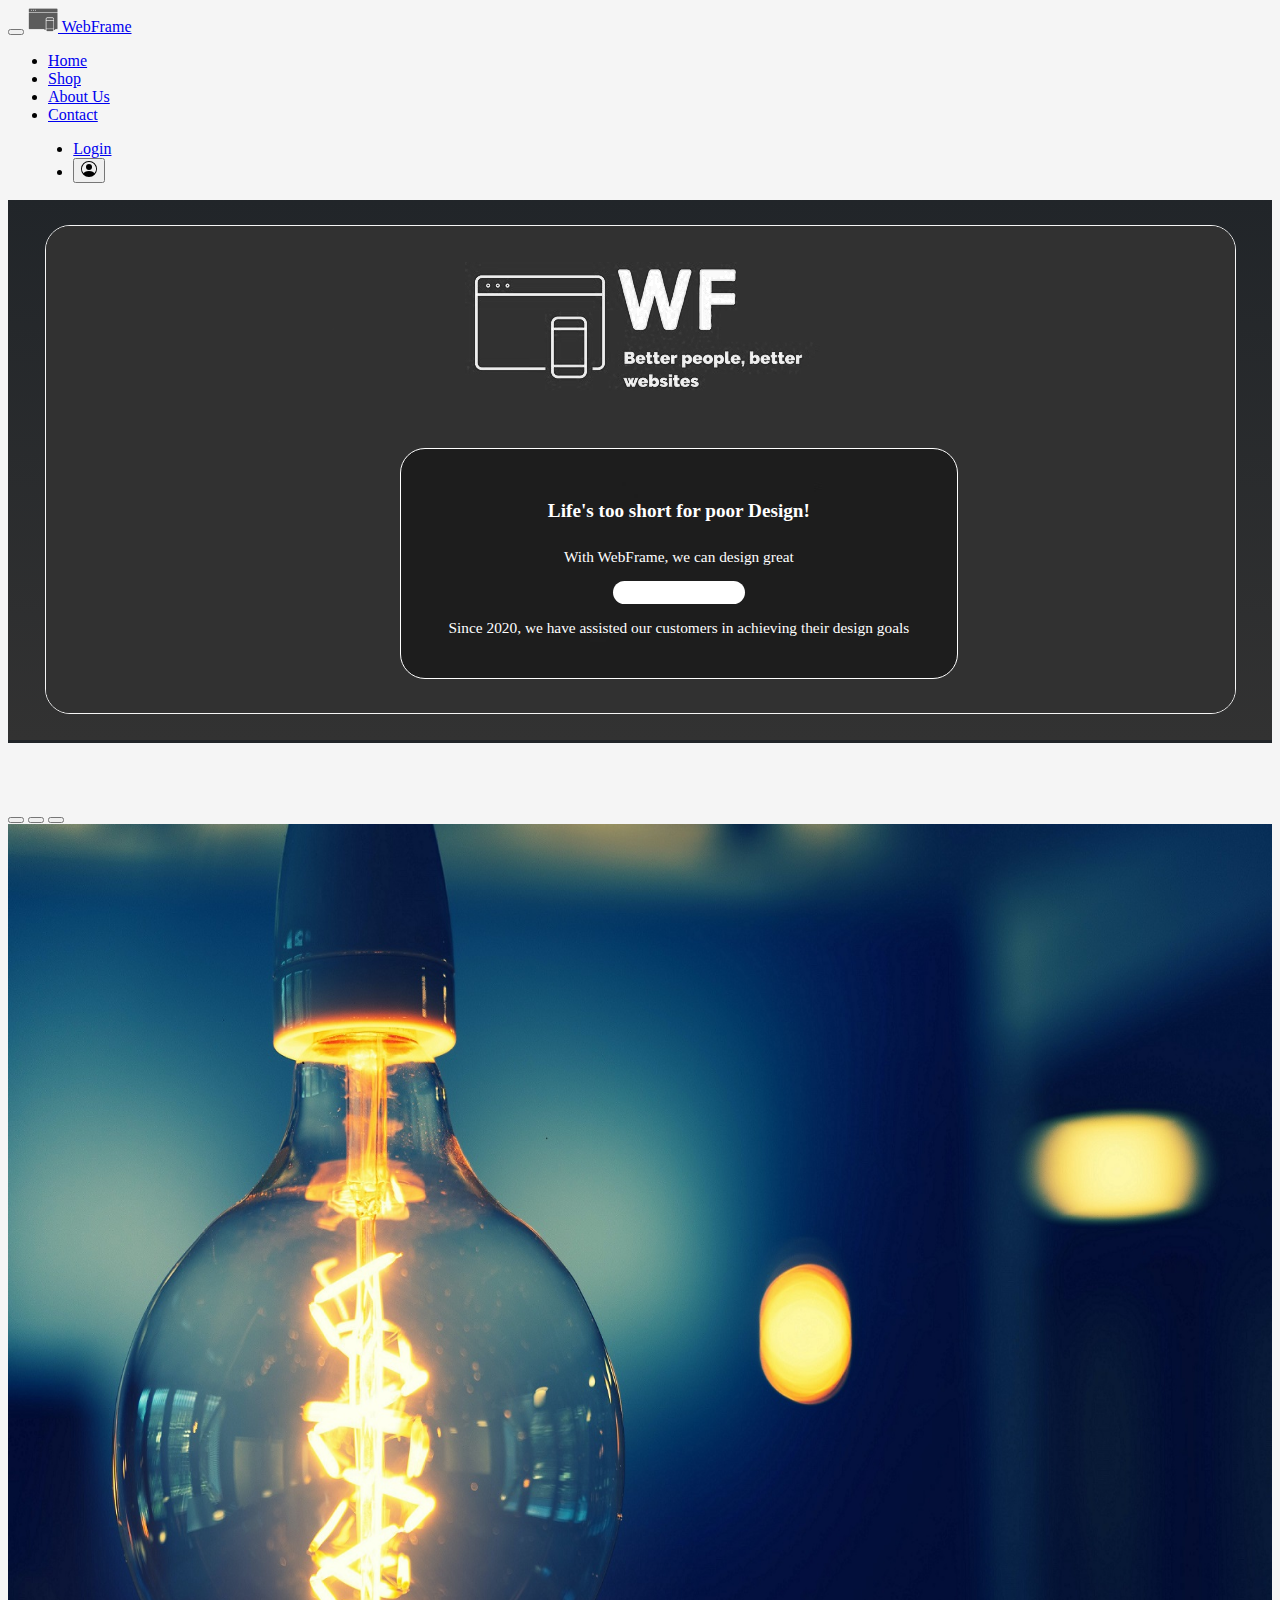
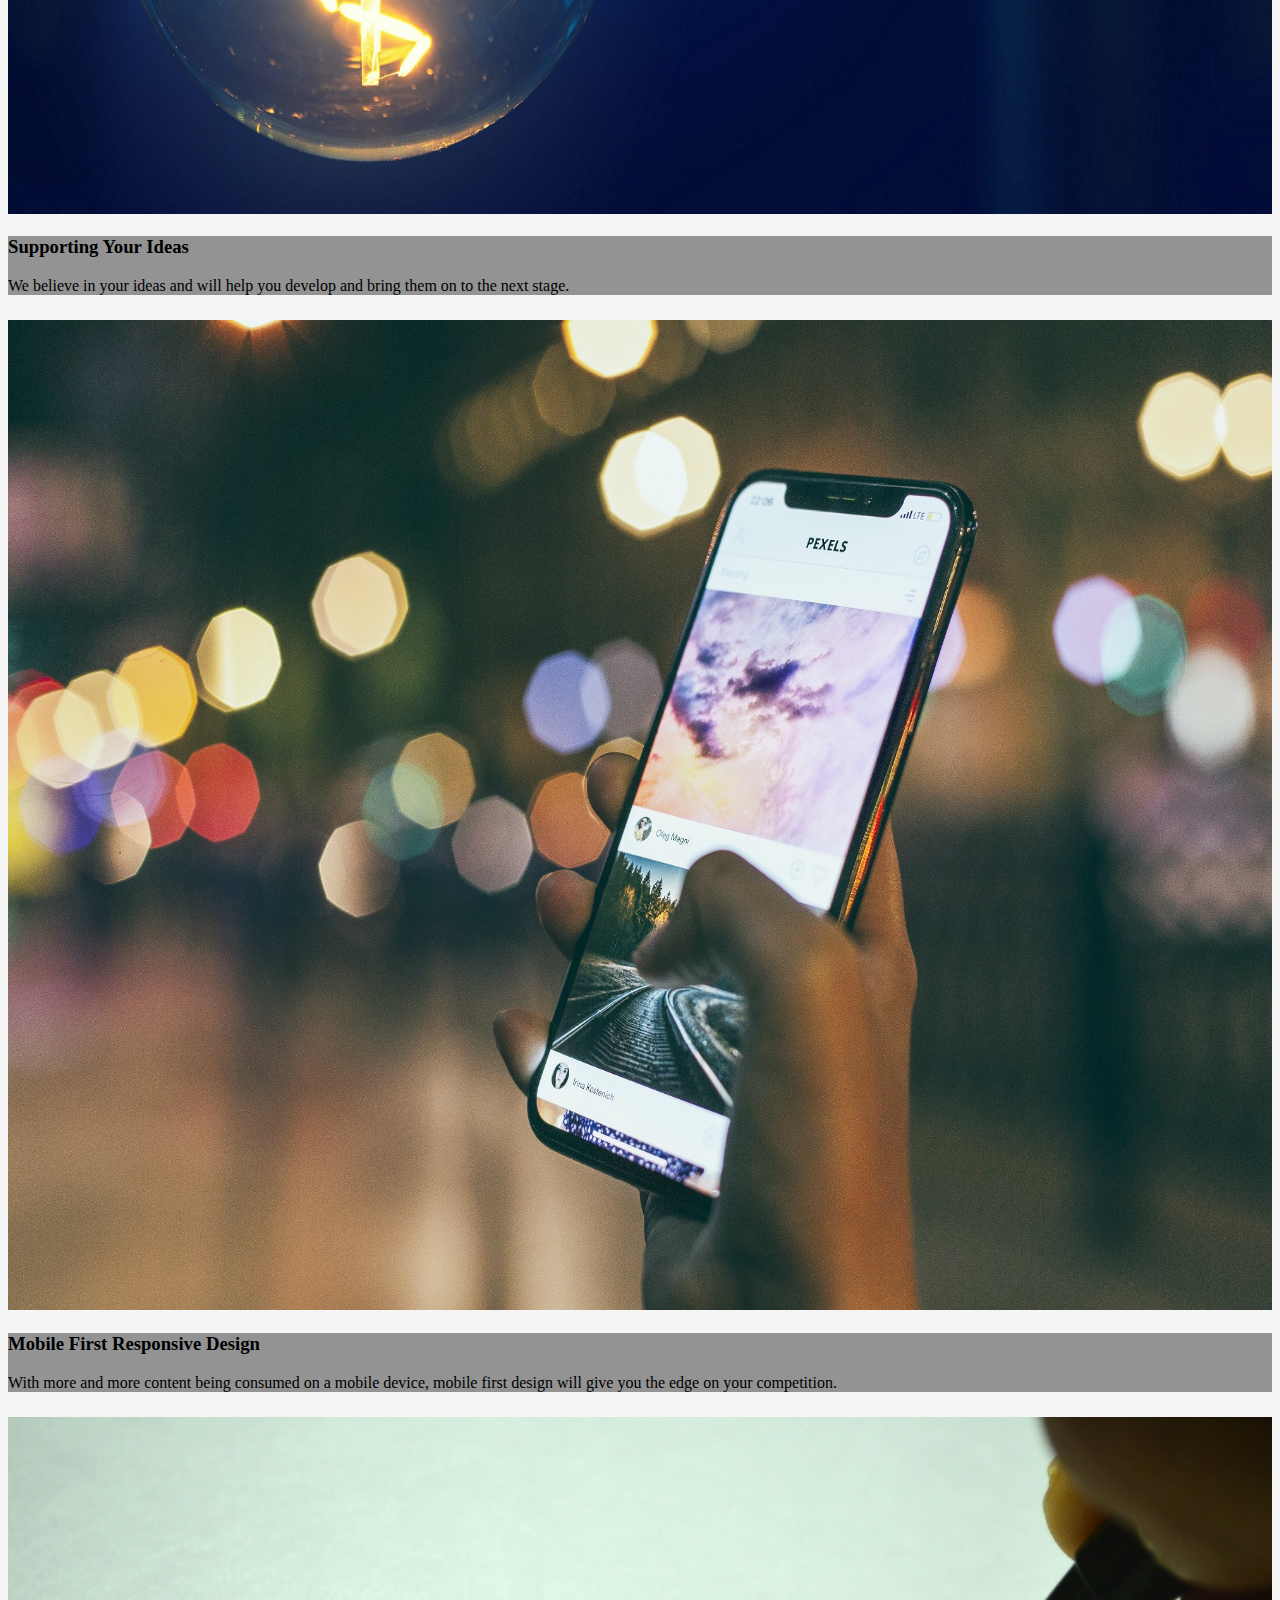
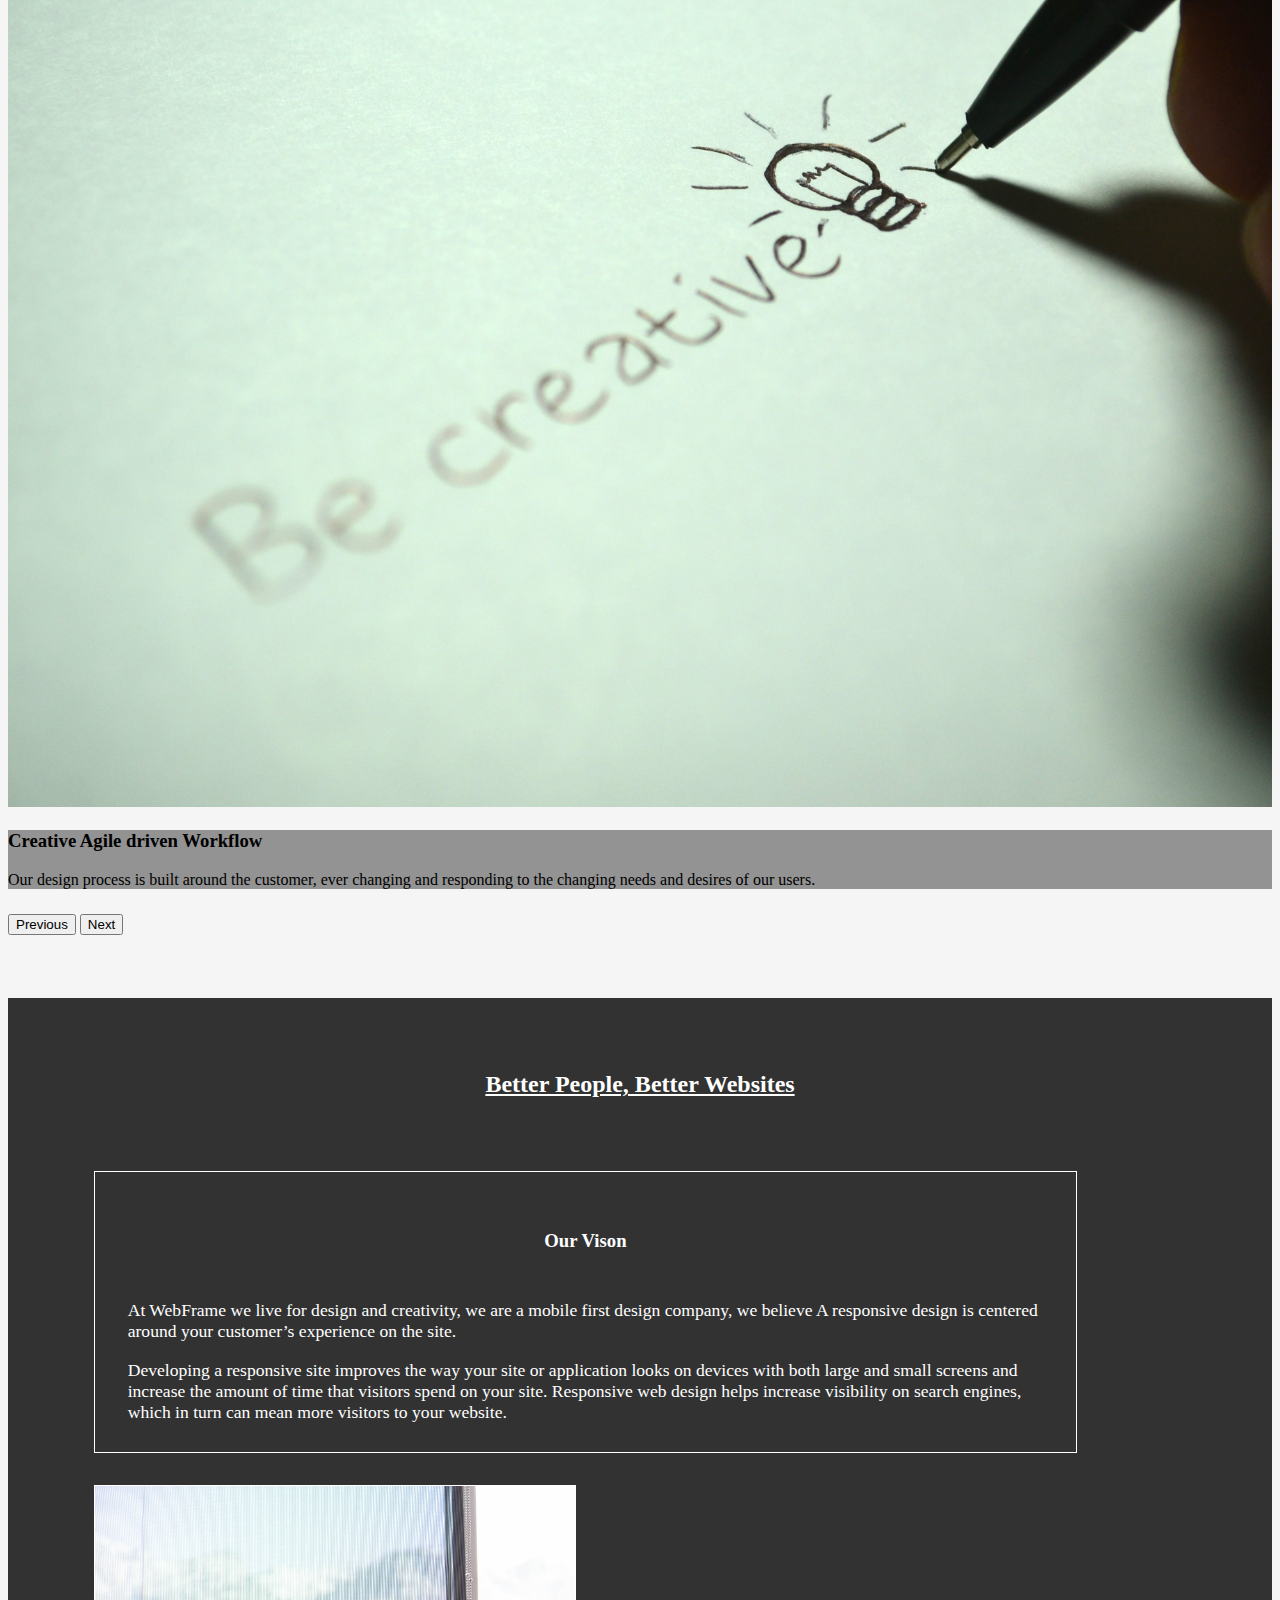
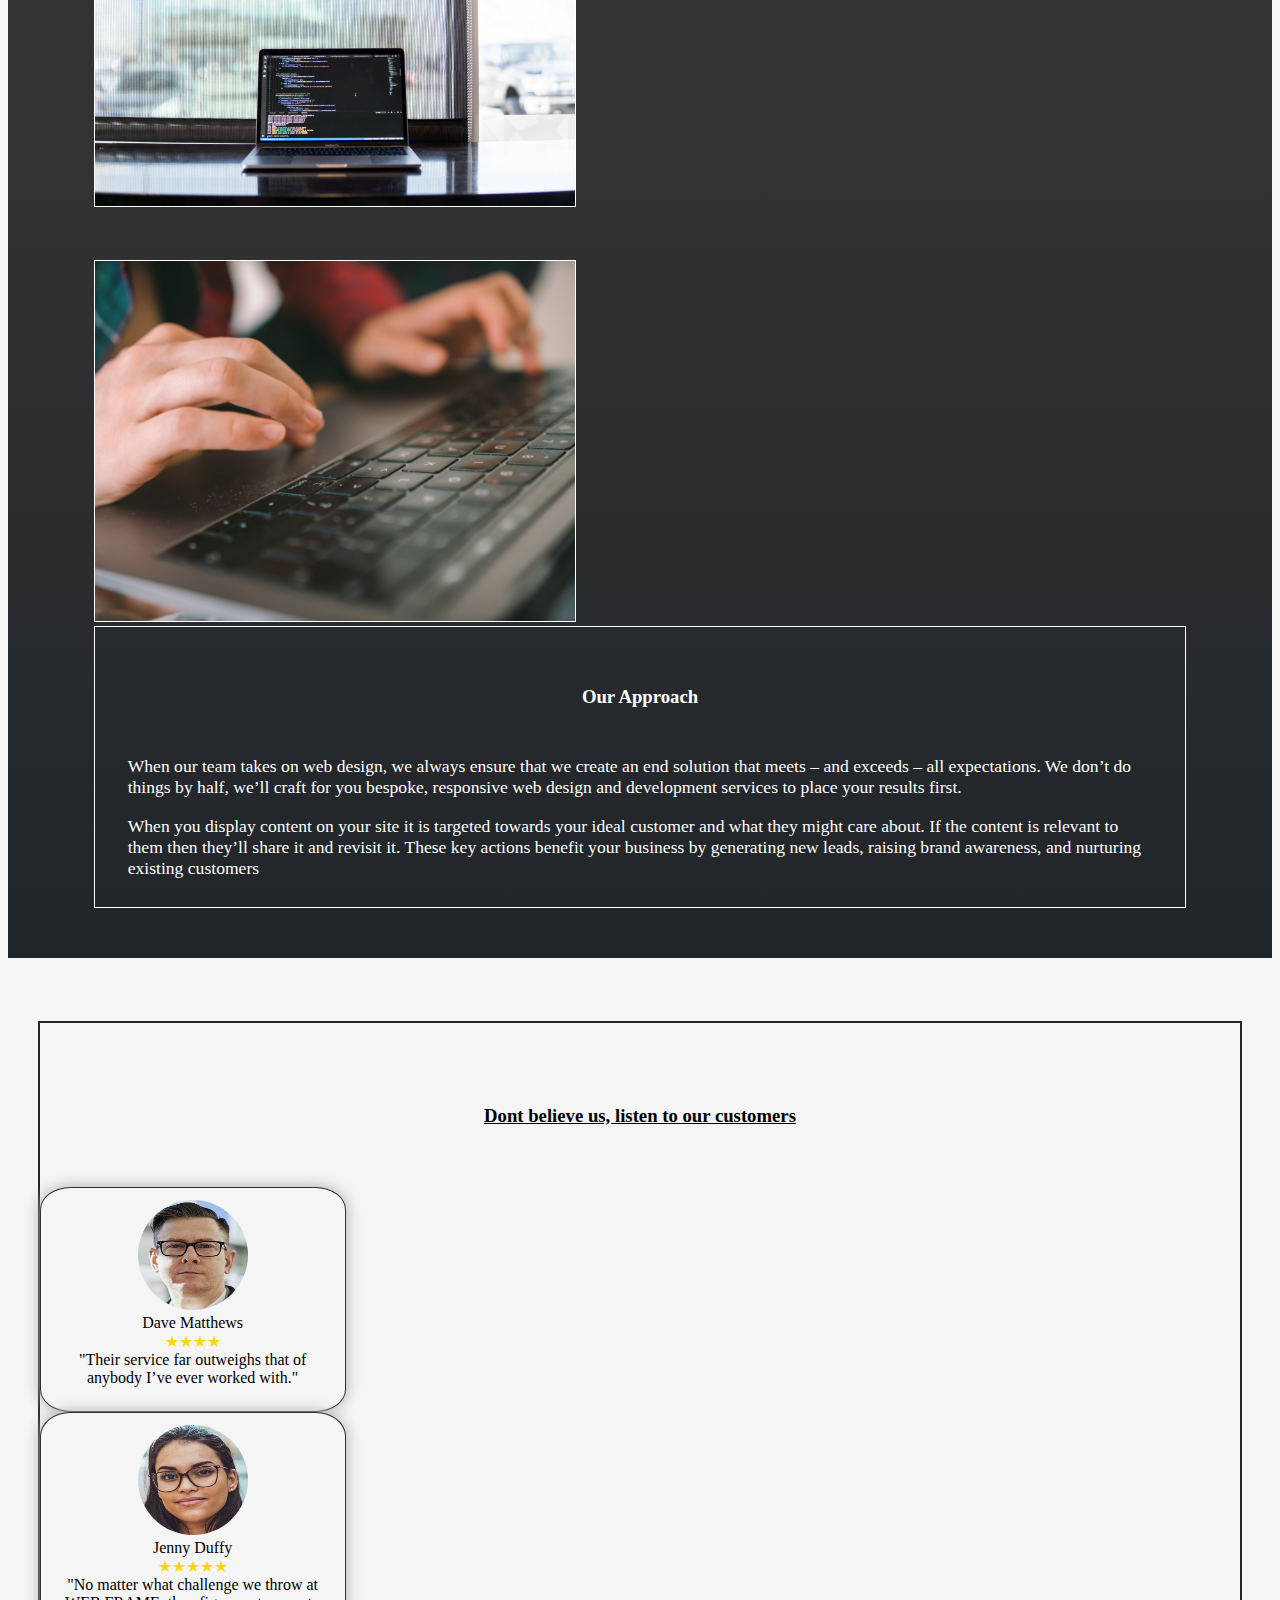
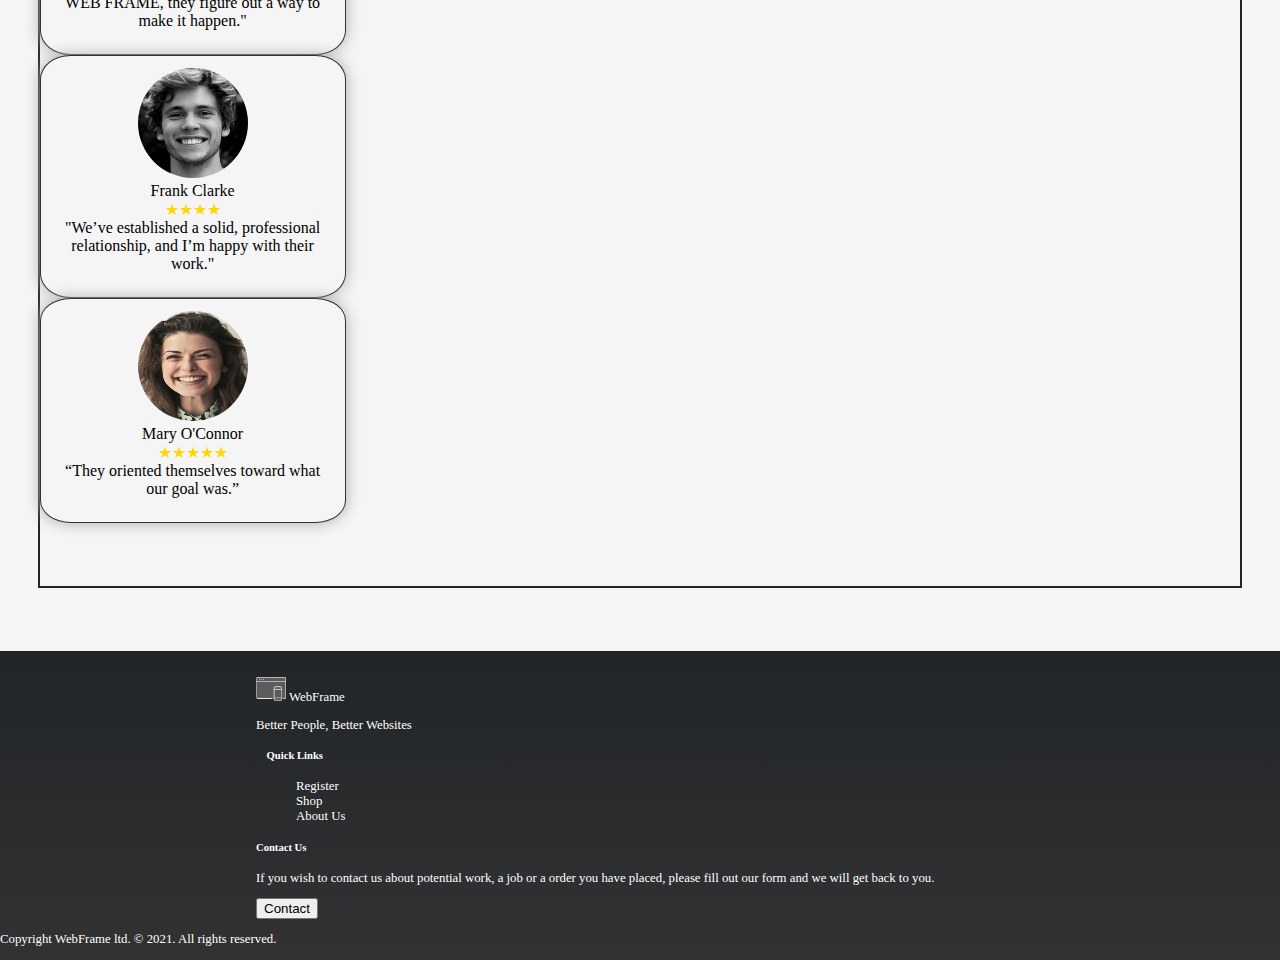
<file: index.html>
<!DOCTYPE html>
<html lang="en">
<head>
    <meta charset="UTF-8">
    <meta http-equiv="X-UA-Compatible" content="IE=edge">
    <meta name="description" content="WebFrame is a web and software design company based in the west of Ireland, using up to date industry standards and with a mobile first design philosophy we are are one stop shop for all your design needs">
    <meta name="keywords" content="Design, Software, App, Application, Responsive, Mobile First, Web , Ireland, HTML, CSS, JavaScript, Bootstrap, C#, .Net, React, API ,Agile">
    <meta name="author" content="Stephen Meehan">
    <meta name="viewport" content="width=device-width, initial-scale=1.0">
    <link href="https://cdn.jsdelivr.net/npm/bootstrap@5.0.2/dist/css/bootstrap.min.css" rel="stylesheet" integrity="sha384-EVSTQN3/azprG1Anm3QDgpJLIm9Nao0Yz1ztcQTwFspd3yD65VohhpuuCOmLASjC" crossorigin="anonymous">
    <link rel="stylesheet" href="CSS/styles.css">
    <title>WebFrame: Irish Web/Software Design Company & Online Store</title>
    <link rel="icon" type="image/png" href="images/logoDark.png" >
</head>
<body>
    <nav class="navbar navbar-expand-lg navbar navbar-dark bg-dark">
        <div class="container-fluid">
          <button class="navbar-toggler" type="button" data-bs-toggle="collapse" data-bs-target="#collapse" aria-controls="navbarTogglerDemo03" aria-expanded="false" aria-label="Toggle navigation">
            <span class="navbar-toggler-icon"></span>
          </button>
          <a class="navbar-brand" href="index.html">
            <img src="images/logoDark.png" alt="" width="30" height="24" class="d-inline-block align-text-top">
            WebFrame
          </a>
          <div class="collapse navbar-collapse" id="collapse">
            <ul class="navbar-nav me-auto mb-2 mb-lg-0">
              <li class="nav-item">
                <a class="nav-link active" aria-current="page" href="index.html">Home</a>
              </li>
              <li class="nav-item">
                <a class="nav-link" href="shop.html">Shop</a>
              </li>
              <li class="nav-item">
                <a class="nav-link" href="about.html">About Us</a>
              </li>
              <li class="nav-item">
                <a class="nav-link" href="contact.html">Contact</a>
              </li>
             
             
              
            </ul>
          </div>
            <div class="d-inline-block align-text-top cartDiv">

              <ul class ="navbar-nav me-auto mb-2 mb-lg-0">
                
                <li class="nav-item">
                  <a class="nav-link loginButton"  href="login.html">Login</a>
                </li>
                
              <li>
                <a href="userdetails.html" id = "userDetails">
                <button type="button" class="btn btn-outline-light btn-lg">
                  <svg xmlns="http://www.w3.org/2000/svg" width="16" height="16" fill="currentColor" class="bi bi-person-circle" viewBox="0 0 16 16">
                    <path d="M11 6a3 3 0 1 1-6 0 3 3 0 0 1 6 0z"></path>
                    <path fill-rule="evenodd" d="M0 8a8 8 0 1 1 16 0A8 8 0 0 1 0 8zm8-7a7 7 0 0 0-5.468 11.37C3.242 11.226 4.805 10 8 10s4.757 1.225 5.468 2.37A7 7 0 0 0 8 1z"></path>
                  </svg>
                </button>
              </a>
                </li>
                </ul>
                </div>
         
        </div>
      </nav>

      

      <div class = "banner"> 
        <img src="images/BannerTopB.png" class="img-fluid" alt="workLaptop">
          <div class  = "bannerText">
            <h4>Life's too short for poor Design!</h4>
            <p >With WebFrame, we can design great </p>
            <p id = "targetText" >Placeholder</p>
            <p>Since 2020, we have assisted our customers in achieving their design goals</p>
          </div>
      </div>

      

      
      <div id="carousel" class="carousel slide container-fluid " data-bs-ride="carousel">
        <div class="carousel-indicators">
          <button type="button" data-bs-target="#carouselExampleCaptions" data-bs-slide-to="0" class="active" aria-current="true" aria-label="Slide 1"></button>
          <button type="button" data-bs-target="#carouselExampleCaptions" data-bs-slide-to="1" aria-label="Slide 2"></button>
          <button type="button" data-bs-target="#carouselExampleCaptions" data-bs-slide-to="2" aria-label="Slide 3"></button>
        </div>
        <div class="carousel-inner ">
          <div class="carousel-item active ">
            <img src="assets/clearLightBulb.jpg" class="d-block w-100" alt="Clear Idea LightBulb">
            <div class="carousel-caption d-none d-md-block shaded">
              <h3>Supporting Your Ideas</h3>
              <p>We believe in your ideas and will help you develop and bring them on to the next stage.</p>
            </div>
          </div>
          <div class="carousel-item ">
            <img src="assets/Mobilehand.jpg" class="d-block w-100" alt="Mobile Phone, Held in hand">
            <div class="carousel-caption d-none d-md-block shaded">
              <h3>Mobile First Responsive Design</h3>
              <p>With more and more content being consumed on a mobile device, mobile first design will give you the edge on your competition.</p>
            </div>
          </div>
          <div class="carousel-item">
            <img src="assets/Creative.jpg" class="d-block w-100" alt="Be creative, written on white paper">
            <div class="carousel-caption d-none d-md-block shaded">
              <h3>Creative Agile driven Workflow</h3>
              <p>Our design process is built around the customer, ever changing and responding to the changing needs and desires of our users.</p>
            </div>
          </div>
        </div>
        <button class="carousel-control-prev" type="button" data-bs-target="#carouselExampleCaptions" data-bs-slide="prev">
          <span class="carousel-control-prev-icon" aria-hidden="true"></span>
          <span class="visually-hidden">Previous</span>
        </button>
        <button class="carousel-control-next" type="button" data-bs-target="#carouselExampleCaptions" data-bs-slide="next">
          <span class="carousel-control-next-icon" aria-hidden="true"></span>
          <span class="visually-hidden">Next</span>
        </button>
      </div>
   



      <section class = "vison">
        <div class = "justify-content-center">
        <h2 class="centered">Better People, Better Websites</h2>
        <div class = "aboutUs row ">
           <div class = "visonText col space ">
             <h3 class = "centered">Our Vison</h3>
            <p class = "indexText">At WebFrame we live for design and creativity, we are a mobile first design company, we believe A responsive design is centered around your customer’s experience on the site. </p>
            <p class = "indexText">Developing a responsive site improves the way your site or application looks on devices with both large and small screens and increase the amount of time that visitors spend on your site. Responsive web design helps increase visibility on search engines, which in turn can mean more visitors to your website.</p>
               
           </div>
           <div class = "col tm-about-1">
             <img src="images/computerWindow.jpg" alt="laptop with window background" class="img-fluid mb-5">
          </div>

        </div>
        <div class = "aboutUs row">
          <div class = "col tm-about-1">
            <img src="images/keyHand.jpg"  alt="KeyBoard , with hand typing" class="img-fluid mb-5">
          </div>
          <div class = "visonText col">
            <h3 class = "centered">Our Approach</h3>
            <p class = "indexText">When our team takes on web design, we always ensure that we create an end solution that meets – and exceeds – all expectations. We don’t do things by half, we’ll craft for you bespoke, responsive web design and development services to place your results first.</p>
            <p class = "indexText">When you display content on your site it is targeted towards your ideal customer and what they might care about. If the content is relevant to them then they’ll share it and revisit it. These key actions benefit your business by generating new leads, raising brand awareness, and nurturing existing customers</p>

         </div>
       </div>
      </div>
      </section>


    
      <div class = "container  reviewContainer"> 
        <div class = "row justify-content-center">

        <h3 class = "reviewHeading" >Dont believe us, listen to our customers</h3>
        
       
          <div class = " col  review ">
            <div class = "d-flex flex-column">
            <img src="assets/profile/man1b.jpg" class = "p-2"  alt="Customer Review Profile">
            <p class = "p-2" >Dave Matthews</p>
            <p class = "p-2 stars"  >&#9733;&#9733;&#9733;&#9733;</p>
            <p class = "p-2"  >"Their service far outweighs that of anybody I’ve ever worked with."</p>
          </div>
        </div>
        
          <div class = "col review">
            <div class = "d-flex flex-column">
            <img src="assets/profile/woman1.jpg" class = "p-2" alt="Customer Review Profile">
            <p class = "p-2"  >Jenny Duffy</p>
            <p class = "p-2 stars" >&#9733;&#9733;&#9733;&#9733;&#9733;</p>
            <p class = "p-2" >"No matter what challenge we throw at WEB FRAME, they figure out a way to make it happen."</p>
          </div>
        </div>
        
          
          <div class = "col review">
            <div class = "d-flex flex-column">
            <img src="assets/profile/man2.jpg" class = "p-2"  alt="Customer Review Profile">
            <p class = "p-2"  >Frank Clarke</p>
            <p class = "p-2 stars"  >&#9733;&#9733;&#9733;&#9733;</p>
            <p class = "p-2" >"We’ve established a solid, professional relationship, and I’m happy with their work."</p>
          </div>
          
        </div>
         
          <div class = "col  review">
            <div class = "d-flex flex-column">
            <img src="assets/profile/woman2.jpg" class="p-2" alt="Customer Review Profile">
            <p class = "p-2">Mary O'Connor</p>
            <p class = "p-2 stars">&#9733;&#9733;&#9733;&#9733;&#9733;</p>
            <p class = "p-2">“They oriented themselves toward what our goal was.”</p>
          </div>
          
        </div>
        </div>
        
        </div>
       

        <footer id="footer" class="footer-1">
          <div class = "footerContent d-flex justify-content-center" >
            <div class="main-footer widgets-dark typo-light">
             <div class="container">
              <div class="row">
                  <div class="col-xs-12 col-sm-6 col-md-3">
                      <div class="widget subscribe no-box">
                        <div class="navbar-brand" >
                            <img src="images/logoDark.png" alt="" width="30" height="24" class="d-inline-block align-text-top">
                            WebFrame
                        </div>
                      <p>Better People, Better Websites</p>
                      </div>
                </div>
          
            
          <div class="col-xs-12 col-sm-6 col-md-3" style="text-align: left;">
            <div class="widget no-box">
              <h5 class="widget-title" >&ensp;&ensp;Quick Links<span></span></h5>
              <ul class=" footerList">
              <li class = "underLine">
              <div ><a href="register.html">Register</a></div> 
              </li>
              <li class = "underLine">
              <div><a href="shop.html">Shop</a></div> 
              </li>
              <li class = "underLine">
                <div><a href="about.html">About Us</a></div> 
                </li>
              </ul>
            </div>
          </div>
          
          <div class="col-xs-12 col-sm-6 col-md-3">
          <div class="widget no-box">
          <h5 class="widget-title">Contact Us<span></span></h5>
                      <p>If you wish to contact us about potential work, a job or a order you have placed, please fill out our form and we will get back to you.</p>
                      <a href="contact.html"><button type="button" class="btn btn-outline-light btn-sm">Contact</button></a>
          </div>
          
          </div>
          </div>
          </div>
            
          </div>
        </div>

        <div class="footer-copyright">
          <div class="container">
              <div class="row">
              <div class="col-md-12 text-center">
              <p>Copyright WebFrame ltd. &copy; 2021. All rights reserved.</p>
              </div>
              </div>
            </div>
          </div>
      </footer>

      <script src="https://cdn.jsdelivr.net/npm/@popperjs/core@2.9.2/dist/umd/popper.min.js" integrity="sha384-IQsoLXl5PILFhosVNubq5LC7Qb9DXgDA9i+tQ8Zj3iwWAwPtgFTxbJ8NT4GN1R8p" crossorigin="anonymous"></script>
      <script src="https://cdn.jsdelivr.net/npm/bootstrap@5.0.2/dist/js/bootstrap.min.js" integrity="sha384-cVKIPhGWiC2Al4u+LWgxfKTRIcfu0JTxR+EQDz/bgldoEyl4H0zUF0QKbrJ0EcQF" crossorigin="anonymous"></script>
    <script src="customJs/index.js"></script>
    <script src="customJs/loginBackEnd.js"></script>
</body>
</html>
</file>
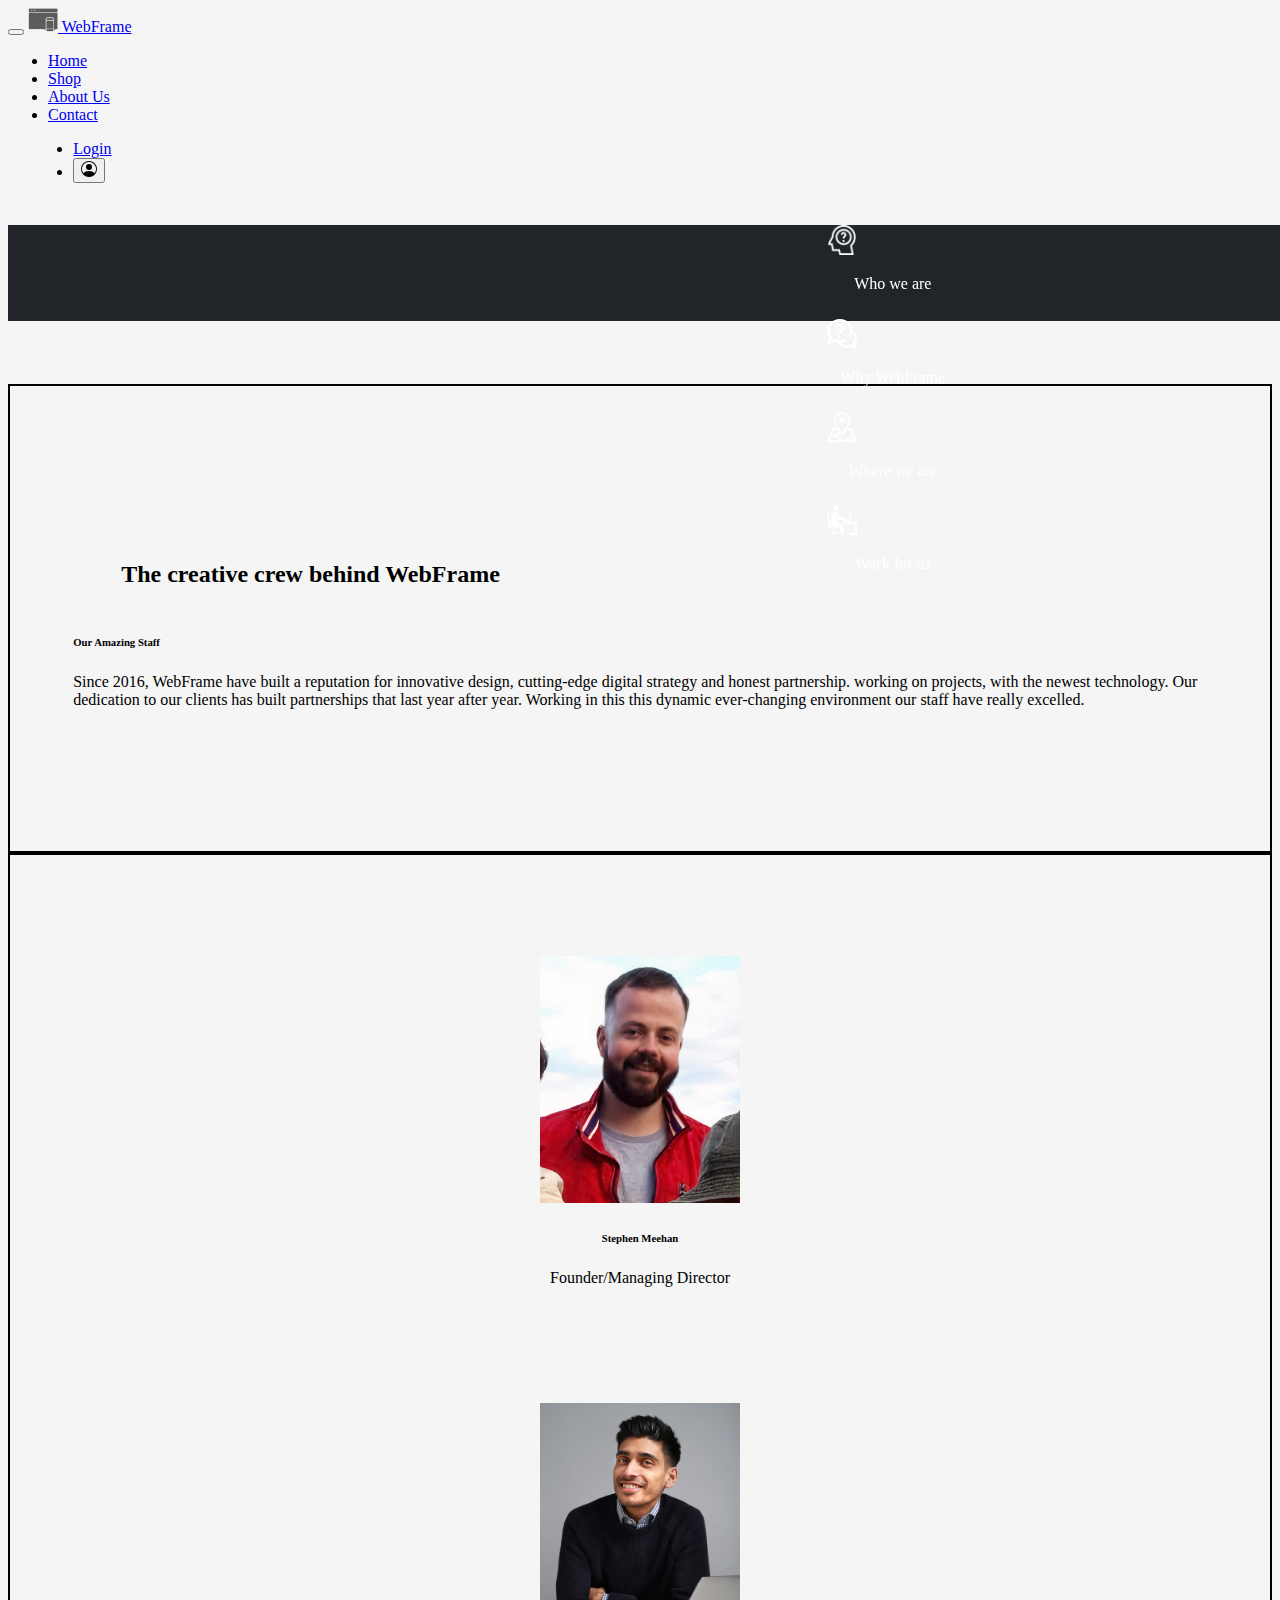
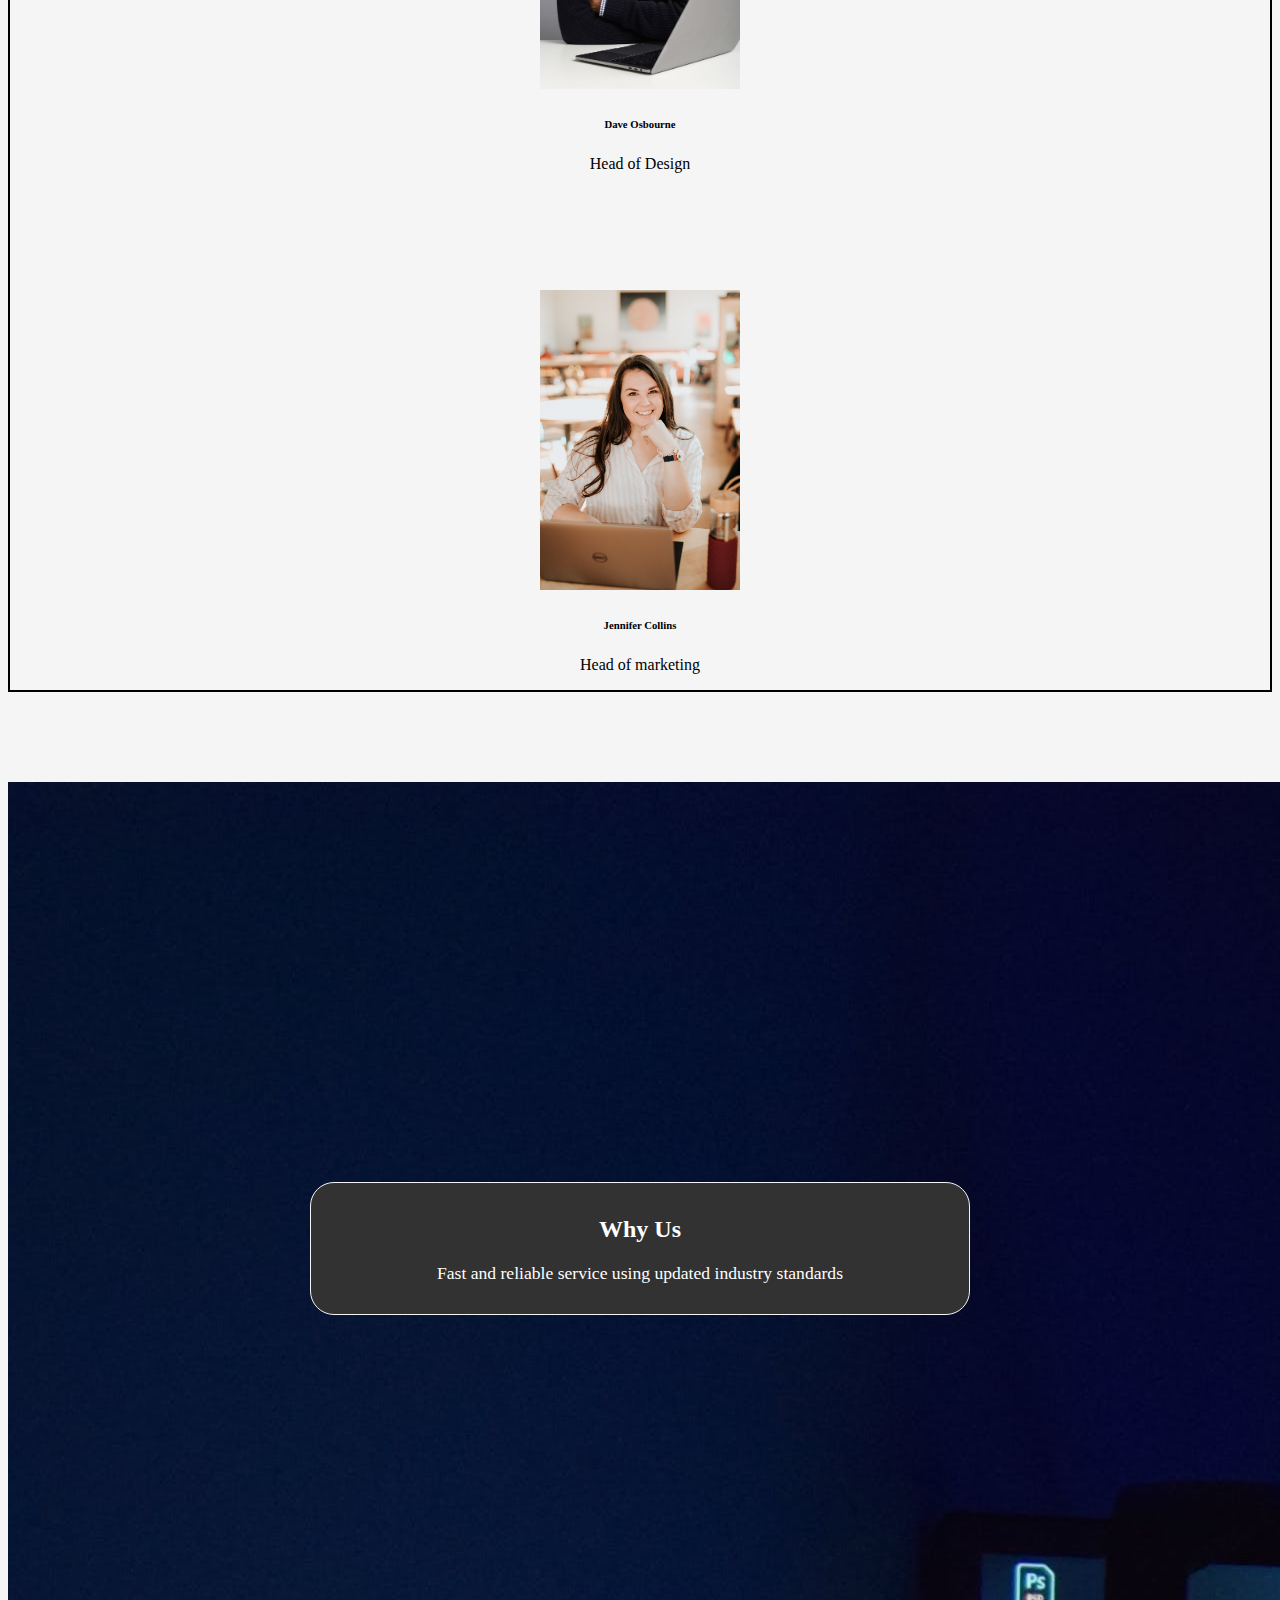
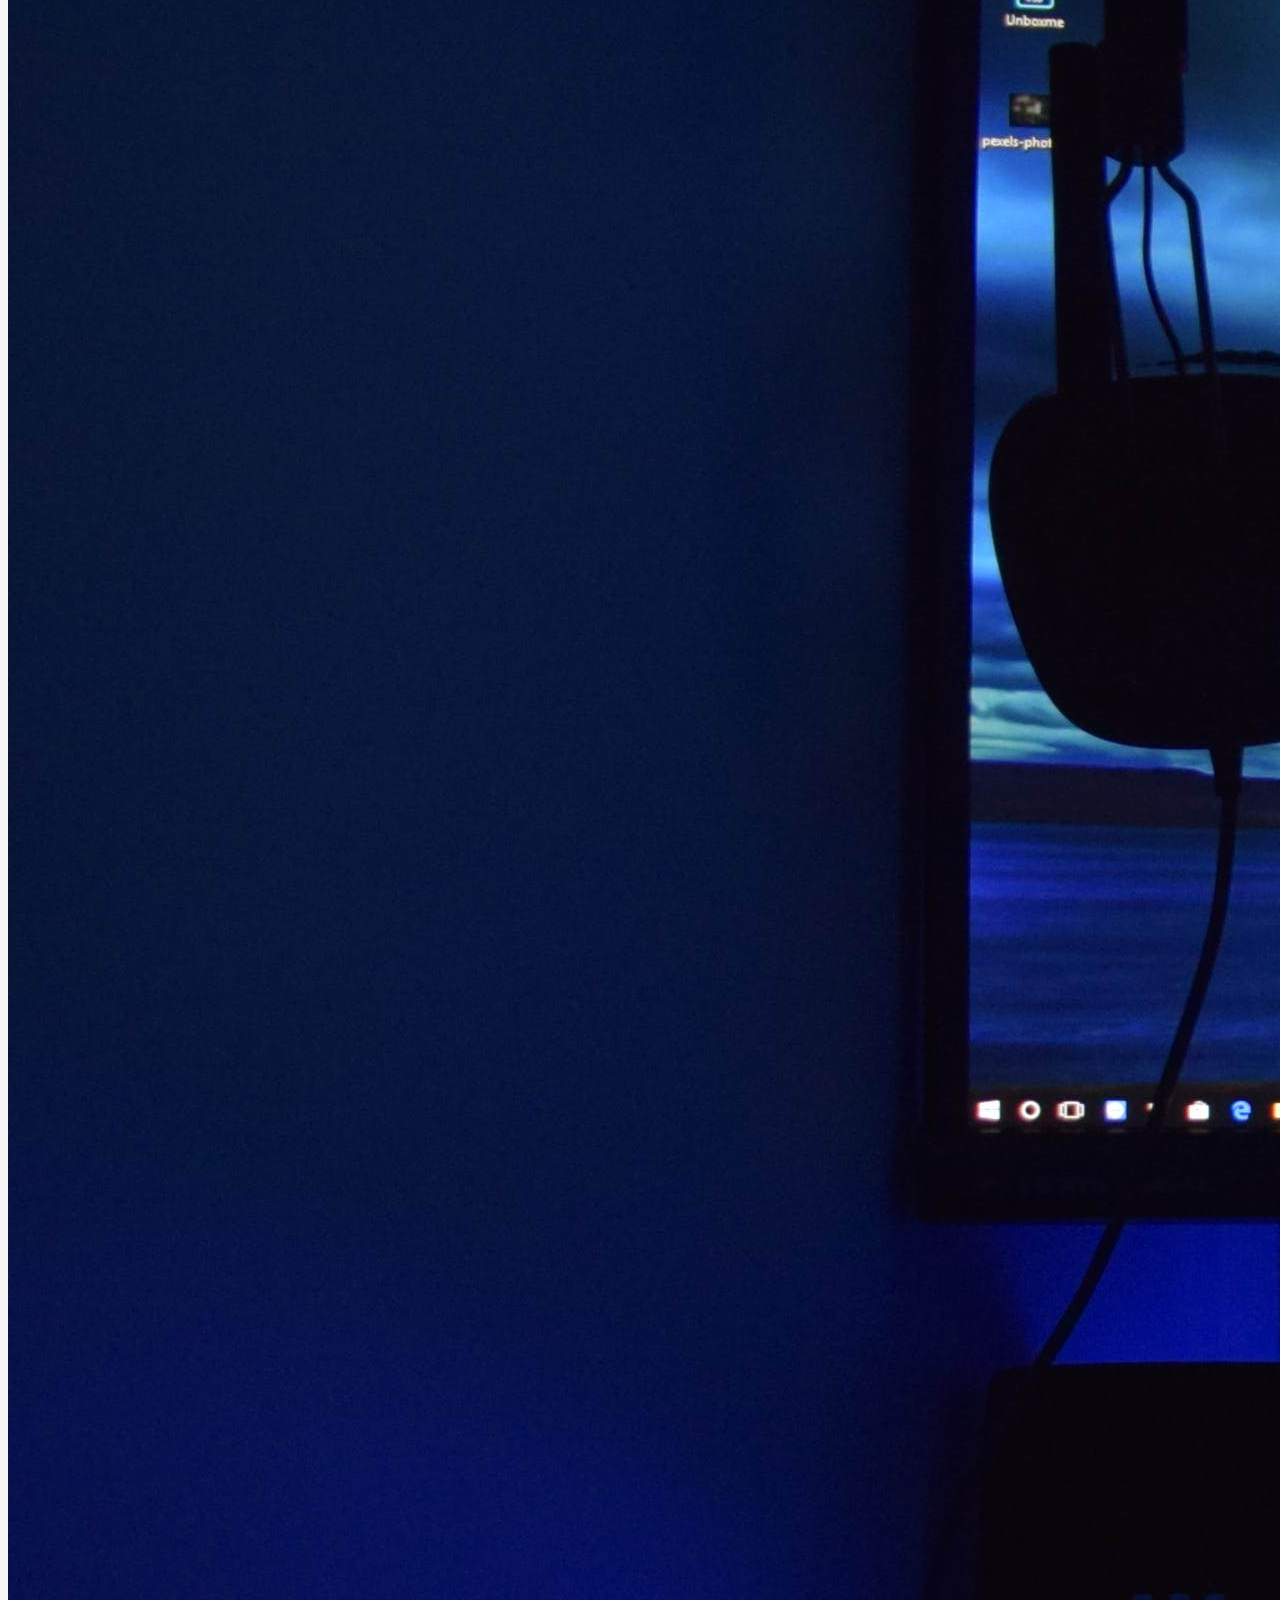
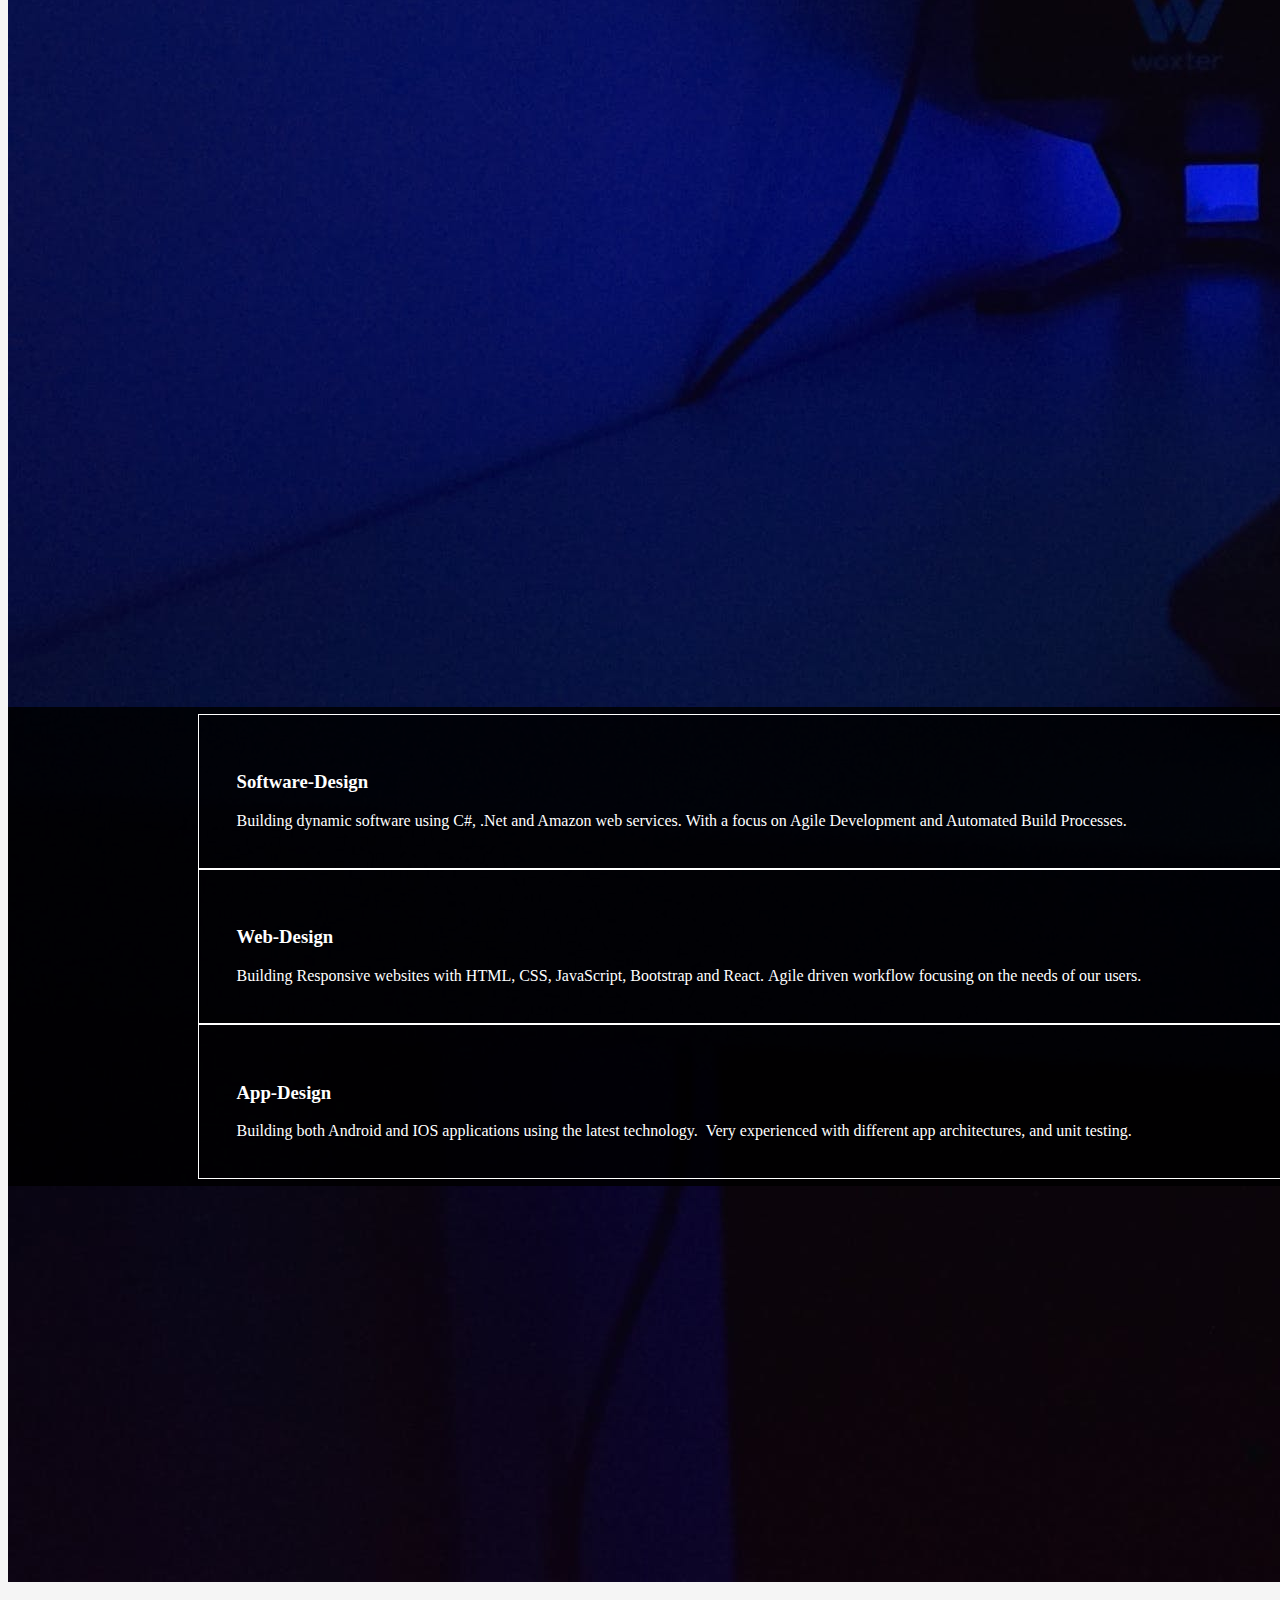
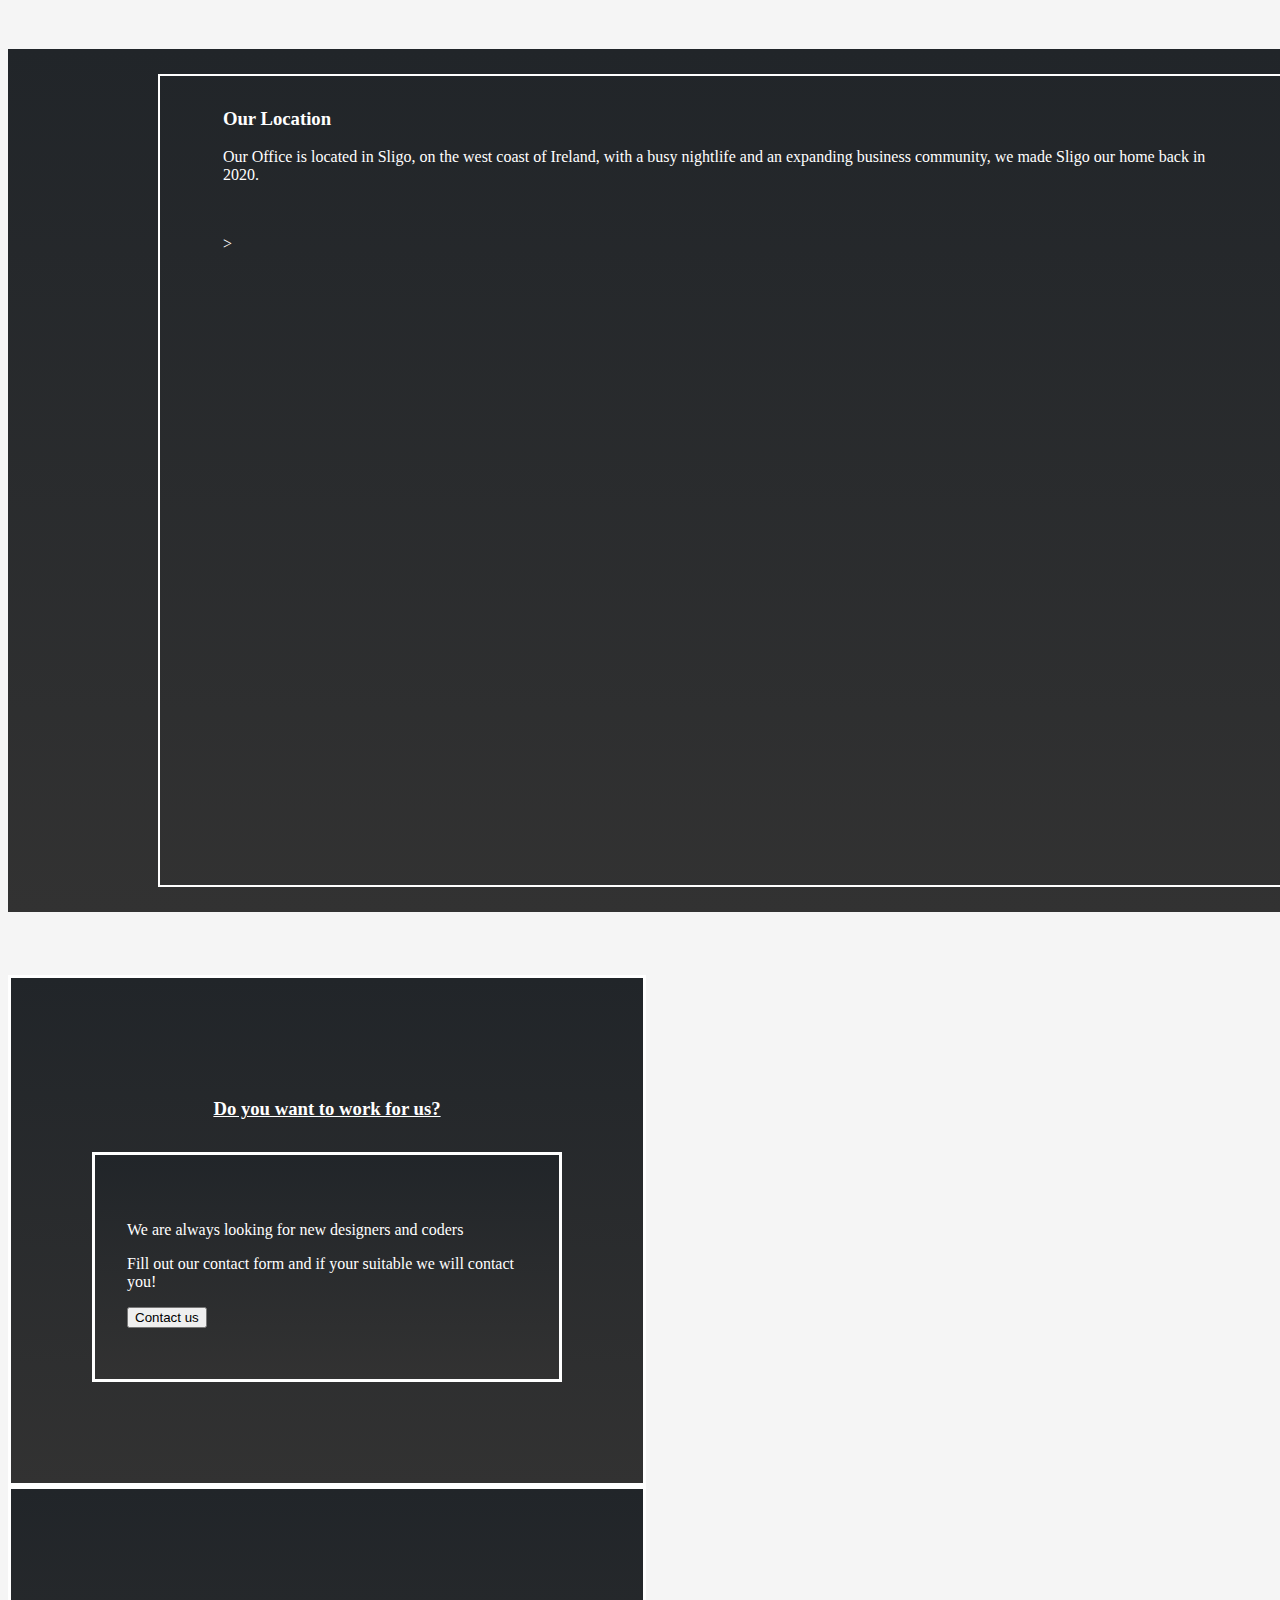
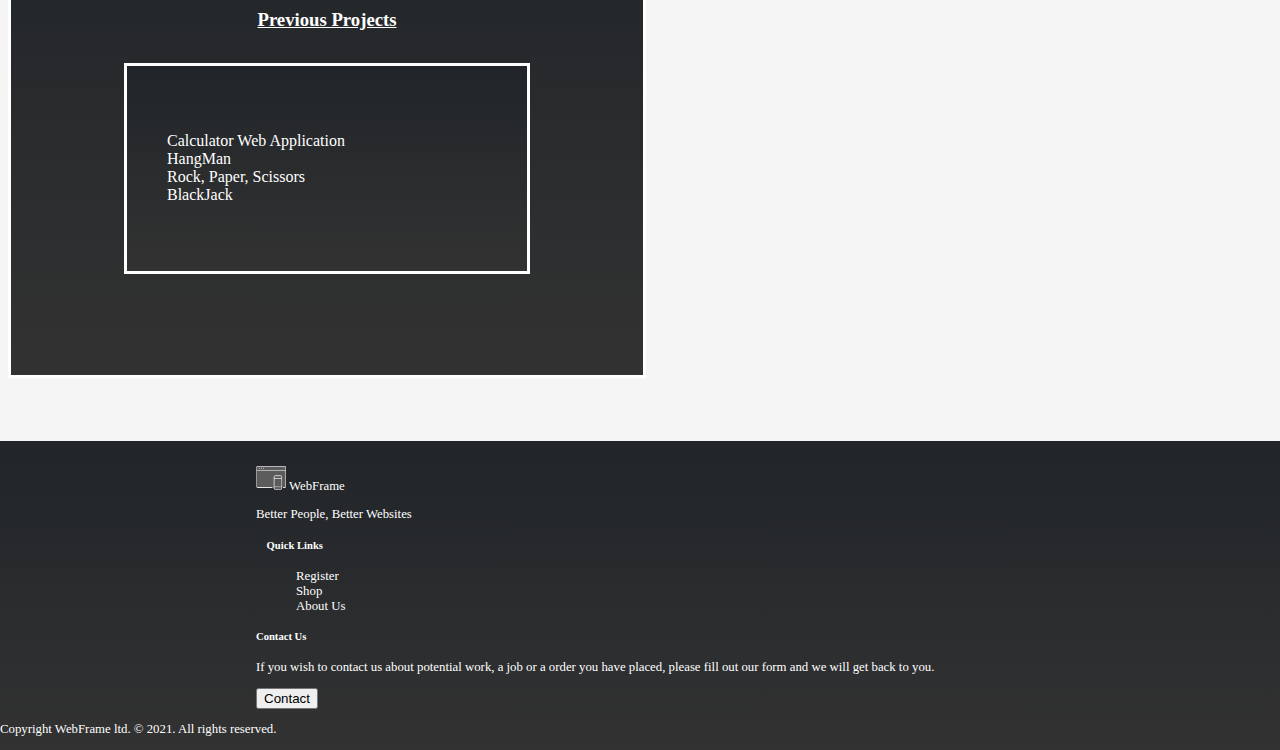
<file: about.html>
<!DOCTYPE html>
<html lang="en">
<head>
    <meta charset="UTF-8">
    <meta http-equiv="X-UA-Compatible" content="IE=edge">
    <meta name="description" content="WebFrame is a web and software design company based in the west of Ireland, using up to date industry standards and with a mobile first design philosophy we are are one stop shop for all your design needs">
    <meta name="keywords" content="About, Questions, Information,Design, Software, App, Application, Responsive, Mobile First, Web , Ireland, HTML, CSS, JavaScript, Bootstrap, C#, .Net, React, API ,Agile">
    <meta name="author" content="Stephen Meehan">
    <meta name="viewport" content="width=device-width, initial-scale=1.0">
    <link href="https://cdn.jsdelivr.net/npm/bootstrap@5.0.2/dist/css/bootstrap.min.css" rel="stylesheet" integrity="sha384-EVSTQN3/azprG1Anm3QDgpJLIm9Nao0Yz1ztcQTwFspd3yD65VohhpuuCOmLASjC" crossorigin="anonymous">
    <link rel="stylesheet"href="https://cdnjs.cloudflare.com/ajax/libs/animate.css/4.1.1/animate.min.css"/>
    <link rel="stylesheet" href="CSS/styles.css">
    <title>Learn About Us, Irish Design Company and Online Store | WebFrame</title>
    <link rel="icon" type="image/png" href="images/logoDark.png" >
</head>
<body>
    <nav class="navbar navbar-expand-lg navbar navbar-dark bg-dark" id = "target">
        <div class="container-fluid">
          <button class="navbar-toggler" type="button" data-bs-toggle="collapse" data-bs-target="#collapse" aria-controls="navbarTogglerDemo03" aria-expanded="false" aria-label="Toggle navigation">
            <span class="navbar-toggler-icon"></span>
          </button>
          <a class="navbar-brand" href="index.html">
            <img src="images/logoDark.png" alt="" width="30" height="24" class="d-inline-block align-text-top">
            WebFrame
          </a>
          <div class="collapse navbar-collapse" id="collapse">
            <ul class="navbar-nav me-auto mb-2 mb-lg-0">
              <li class="nav-item">
                <a class="nav-link" href="index.html">Home</a>
              </li>
              <li class="nav-item">
                <a class="nav-link" href="shop.html">Shop</a>
              </li>
              <li class="nav-item">
                <a class="nav-link active" aria-current="page" href="about.html">About Us</a>
              </li>
              <li class="nav-item">
                <a class="nav-link" href="contact.html">Contact</a>
              </li>

            </ul>
          </div>
            <div class="d-inline-block align-text-top cartDiv">

              <ul class ="navbar-nav me-auto mb-2 mb-lg-0">
                
                <li class="nav-item">
                  <a class="nav-link loginButton" href="login.html">Login</a>
                </li>
                
              <li>
                <a href="userdetails.html" id = "userDetails">
                <button type="button" class="btn btn-outline-light btn-lg">
                  <svg xmlns="http://www.w3.org/2000/svg" width="16" height="16" fill="currentColor" class="bi bi-person-circle" viewBox="0 0 16 16">
                    <path d="M11 6a3 3 0 1 1-6 0 3 3 0 0 1 6 0z"></path>
                    <path fill-rule="evenodd" d="M0 8a8 8 0 1 1 16 0A8 8 0 0 1 0 8zm8-7a7 7 0 0 0-5.468 11.37C3.242 11.226 4.805 10 8 10s4.757 1.225 5.468 2.37A7 7 0 0 0 8 1z"></path>
                  </svg>
                </button>
              </a>
                </li>
                </ul>
                </div>
          
        </div>
      </nav>

      <div class="aboutUsNav row"> 

        
        <div class = "navItem underLine col ">
          <div class = "d-inline-flex p-2">
            <img src="assets/Icons/whoW.png" alt="who we are icon" class="img-fluid mb-5 aboutNav">
            <a href= "#target" id = "who" ><p>Who we are</p></a>

          </div>
        </div>
        <div class = "navItem underLine col">
          <div class = "d-inline-flex p-2">
          <img src="assets/Icons/WhyDoubleCircleW.png" alt="Why WebFrame Icon" class="img-fluid mb-5 aboutNav">
          <a href="#why" id = "Why"><p>Why WebFrame</p></a>
          </div>
          
          
        </div>
        <div class = "navItem underLine col">
          <div class = "d-inline-flex p-2">
          <img src="assets/Icons/WhereW.png" alt="Where we are Icon" class="img-fluid mb-5 aboutNav">
          <a href="#whereContainer" id = "where"><p>Where we are</p></a>
          </div>
          
        </div>
        <div class = "navItem underLine col">
          <div class = "d-inline-flex p-2">
          <img src="assets/Icons/workW.png" alt="Work for us icon" class="img-fluid mb-5 aboutNav">
          <a href="#work" id = "Work"><p>Work for us</p></a>
          </div>
          
        </div>

      </div>



      <section >

        
       
<div class = "row whoWeAre">
  <div class = "col col-4 ">
        <div class = "meetTeam  ">
          <div class = "staffText d-flex flex-column " id = "an1" >
            <h2 class="centered leftText leftAllign p-2  "  >The creative crew behind WebFrame</h2>
            <h6 class = "p-2">Our Amazing Staff</h6>
            <p class = "p-2">Since 2016, WebFrame have built a reputation for innovative design, cutting-edge digital strategy and honest partnership. working on projects, with the newest technology. Our dedication to our clients has built partnerships that last year after year. Working in this this dynamic ever-changing environment our staff have really excelled.</p>
          </div>
        </div>
          </div>
          <div class = "col" id = "an2">
          <div class = "staffPics row">
            <div class = "staffBox col">
              <img src="assets/staff/MeStaff.jpg" class = "img-fluid mb-5" alt="Founder/Managing director, Stephen Meehan">
              <h6>Stephen Meehan</h6>
              <p>Founder/Managing Director</p>
            </div>
            <div class = "staffBox col">
              <img src="assets/staff/ManStaff.jpg" class = "img-fluid mb-5" alt="Head of Design, Dave Osbourne ">
              <h6>Dave Osbourne</h6>
              <p>Head of Design</p>
            </div>
            <div class = "staffBox col">
              <img src="assets/staff/womanStaff.jpg" class = "img-fluid mb-5" alt="Head of Markrting, Jennifer Collins">
              <h6>Jennifer Collins</h6>
              <p>Head of marketing</p>
            </div>
          </div>
          </div>
       
      </div>
      </section>


      <section id = "why">
        <h2 class = "reviewHeading whyHeading">Why Us . </h2>

        <div class = "whyContainer">
         
          <div class = "whyText centerDiv d-flex flex-column" id = "an3">
            <h2 class = "p-2">Why Us</h2>
            <p class = "p-2 textRemove whyP">Fast and reliable service using updated industry standards</p>
          </div>

         
          <img src="images/screen.jpg" class="img-fluid whyImage" alt="Computer workstation, two moniters, dark background">

          <div class = "whyBanner container-fluid d-flex flex-column flex-lg-row justify-content-around" id = "an4">
            
              <div class = "whyCard col">
                <div class = "d-flex flex-column">
                <h3 class = "p-2">Software-Design</h3>
                
                <p class = "p-2 inline">Building dynamic software using C#, .Net and Amazon web services.<span class = "infoRemove inline">&nbsp;With a focus on Agile Development and Automated Build Processes.</span></p>
              </div>
            </div>
              <div class = "whyCard col">
                <div class = "d-flex flex-column">
                <h3 class = "p-2 ">Web-Design</h3>
                <p class = "p-2 inline">Building Responsive websites with HTML, CSS, JavaScript, Bootstrap and React.<span class = "infoRemove inline">&nbsp;Agile driven workflow focusing on the needs of our users.</span></p>

              </div>
                
              </div>
              <div class = "whyCard col">
                <div class = "d-flex flex-column">
                <h3 class = "p-2">App-Design</h3>
                <p class = "p-2 inline">Building both Android and IOS applications using the latest technology.<span class = "infoRemove inline">&nbsp;&nbsp;Very experienced with different app architectures, and unit testing.</span></p> 
              </div>
            </div>
          </div>
        </div>
      </section>
      <section id = "whereContainer">
        <div class = "d-flex flex-column locationContainer">
    
          <div class = "mapSize" >
            <div class = "mapText p-2" id = "an5">
                <h3>Our Location</h3>
                <p>Our Office is located in Sligo, on the west coast of Ireland, with a busy nightlife and an expanding business community, we made Sligo our home back in 2020.</p>
              </div>
              <div class = "map p-2" id = "an6">
                <div class="iframe-container">
                  <iframe src="https://maps.google.com/maps?q=finiskilin%20sligo&t=&z=13&ie=UTF8&iwloc=&output=embed" alt = "Google map loctaion of webframe office" width="600" height="450" frameborder="0" style="border:0" allowfullscreen></iframe>>
              </div>
            </div>
              
                
            
            </div>
            
          </div>
      </div>
      
      </section>
      <section id = "work">

        <div class = "workContainer row">
          <div class = "workCard col" > 
            <h3 class = "cent" id = "an10">Do you want to work for us?</h3>
            <div class = "projectDiv pad" id = "an7">
              
            <p>We are always looking for new designers and coders</p>
            <P>Fill out our contact form and if your suitable we will contact you!</P>
            <a href="contact.html">
            <button class="btn btn-outline-light"  type="button">Contact us</button>
          </a>

            </div>
            
          </div>
          <div class = "workCard col">
            <h3 class = "cent" id = "an8">Previous Projects</h3>
            <div class = "projectDiv">
              <ul class = "list" id = "an9">
                <li class = "underLine"><a href="https://stephenmeehan1996.github.io/Calculator-Web-App/">Calculator Web Application</a></li>
                <li class = "underLine"><a href="https://stephenmeehan1996.github.io/HangMan/">HangMan</a></li>
                <li class = "underLine"><a href="https://stephenmeehan1996.github.io/RockPaperScissors/">Rock, Paper, Scissors</a></li>
                <li class = "underLine"><a href="https://github.com/StephenMeehan1996/BlackJack">BlackJack</a></li>
              </ul>

            </div>
          
            

          </div>
        </div>

      </section>

      <footer id="footer" class="footer-1">
        <div class = "footerContent d-flex justify-content-center" >
          <div class="main-footer widgets-dark typo-light">
           <div class="container">
            <div class="row">
                <div class="col-xs-12 col-sm-6 col-md-3">
                    <div class="widget subscribe no-box">
                      <div class="navbar-brand" >
                          <img src="images/logoDark.png" alt="" width="30" height="24" class="d-inline-block align-text-top">
                          WebFrame
                      </div>
                    <p>Better People, Better Websites</p>
                    </div>
              </div>
        
          
        <div class="col-xs-12 col-sm-6 col-md-3" style="text-align: left;">
          <div class="widget no-box">
            <h5 class="widget-title" >&ensp;&ensp;Quick Links<span></span></h5>
            <ul class=" footerList">
            <li class = "underLine">
            <div ><a href="register.html">Register</a></div> 
            </li>
            <li class = "underLine">
            <div><a href="shop.html">Shop</a></div> 
            </li>
            <li class = "underLine">
              <div><a href="about.html">About Us</a></div> 
              </li>
            </ul>
          </div>
        </div>
        
        <div class="col-xs-12 col-sm-6 col-md-3">
        <div class="widget no-box">
        <h5 class="widget-title">Contact Us<span></span></h5>
                    <p>If you wish to contact us about potential work, a job or a order you have placed, please fill out our form and we will get back to you.</p>
                    <a href="contact.html"><button type="button" class="btn btn-outline-light btn-sm" >Contact</button></a>
        </div>
        
        </div>
        </div>
        </div>
          
        </div>
      </div>

      <div class="footer-copyright">
        <div class="container">
            <div class="row">
            <div class="col-md-12 text-center">
            <p>Copyright WebFrame ltd. &copy; 2021. All rights reserved.</p>
            </div>
            </div>
          </div>
        </div>
    </footer>
     
        

    
      <script src="https://cdn.jsdelivr.net/npm/@popperjs/core@2.9.2/dist/umd/popper.min.js" integrity="sha384-IQsoLXl5PILFhosVNubq5LC7Qb9DXgDA9i+tQ8Zj3iwWAwPtgFTxbJ8NT4GN1R8p" crossorigin="anonymous"></script>
      <script src="https://cdn.jsdelivr.net/npm/bootstrap@5.0.2/dist/js/bootstrap.min.js" integrity="sha384-cVKIPhGWiC2Al4u+LWgxfKTRIcfu0JTxR+EQDz/bgldoEyl4H0zUF0QKbrJ0EcQF" crossorigin="anonymous"></script>
    <script src="customJs/loginBackEnd.js"></script>
    <script src="customJs/about.js"></script>
</body>
</html>
</file>
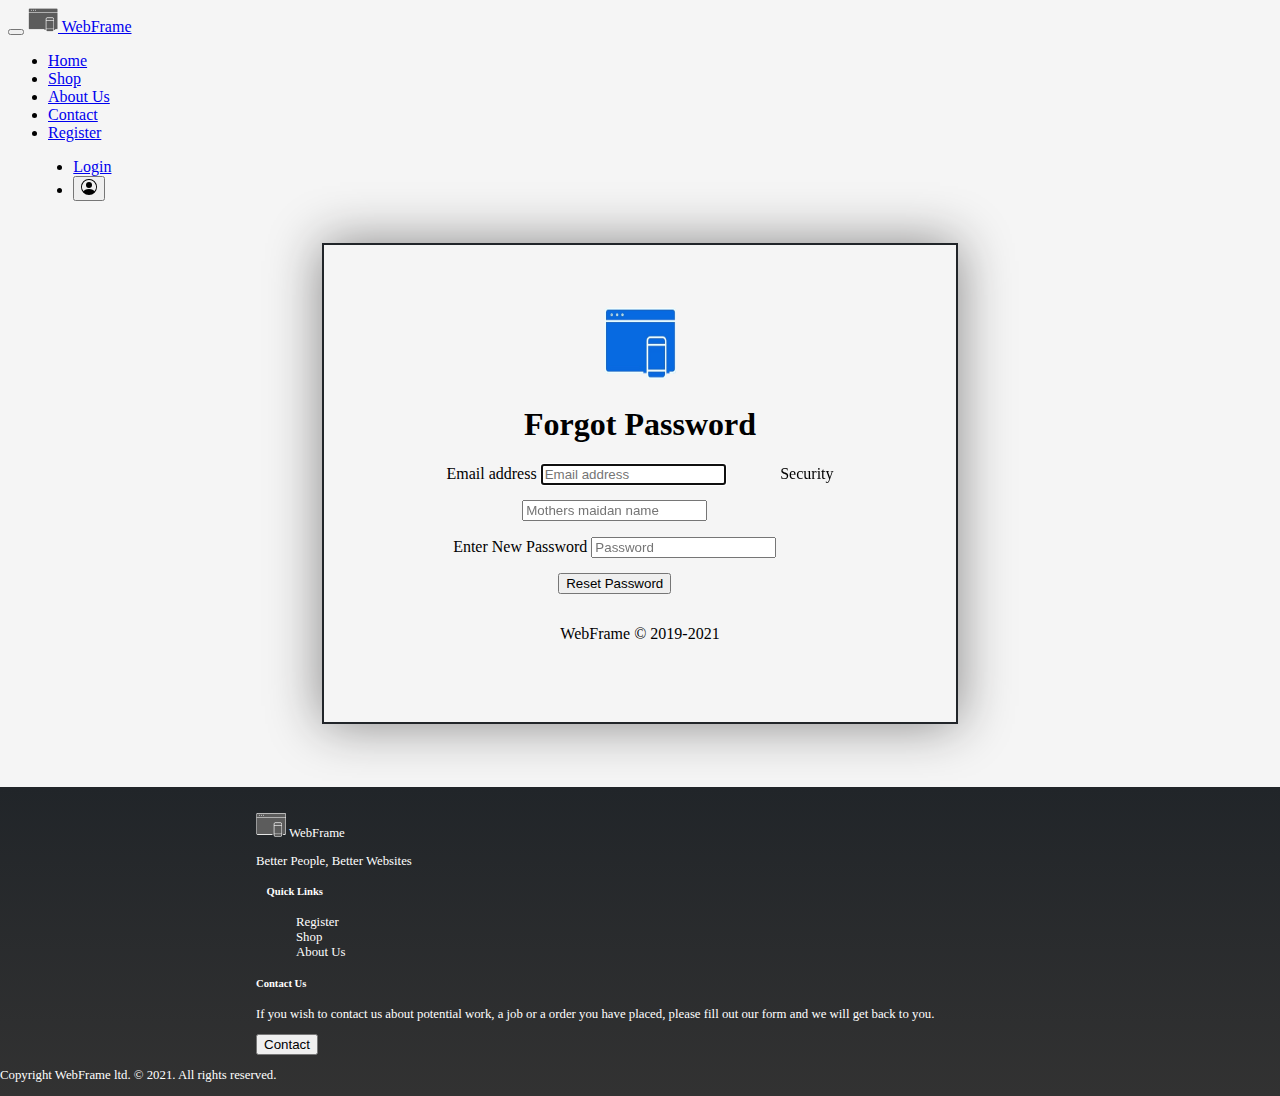
<file: forgotPassword.html>
<!DOCTYPE html>
<html lang="en">
<head>
    <meta charset="UTF-8">
    <meta http-equiv="X-UA-Compatible" content="IE=edge">
    <meta name="viewport" content="width=device-width, initial-scale=1.0">
    <meta name="description" content="WebFrame is a web and software design company based in the west of Ireland, using up to date industry standards and with a mobile first design philosophy we are are one stop shop for all your design needs">
    <meta name="keywords" content="Design, Software, App, Application, Responsive, Mobile First, Web , Ireland, HTML, CSS, JavaScript, Bootstrap, C#, .Net, React, API ,Agile">
    <meta name="author" content="Stephen Meehan">
    <link href="https://fonts.googleapis.com/css2?family=Merriweather:wght@300&family=Playfair+Display&family=Roboto:wght@100&display=swap" rel="stylesheet">
    <link href="https://cdn.jsdelivr.net/npm/bootstrap@5.0.2/dist/css/bootstrap.min.css" rel="stylesheet" integrity="sha384-EVSTQN3/azprG1Anm3QDgpJLIm9Nao0Yz1ztcQTwFspd3yD65VohhpuuCOmLASjC" crossorigin="anonymous">
    <link rel="stylesheet" href="CSS/styles.css">
    <title>Forgot PassWord | WebFrame</title>
    <link rel="icon" type="image/png" href="images/logoDark.png" >
</head>
<body>

    <nav class="navbar navbar-expand-lg navbar navbar-dark bg-dark">
        <div class="container-fluid">
          <button class="navbar-toggler" type="button" data-bs-toggle="collapse" data-bs-target="#collapse" aria-controls="navbarTogglerDemo03" aria-expanded="false" aria-label="Toggle navigation">
            <span class="navbar-toggler-icon"></span>
          </button>
          <a class="navbar-brand" href="index.html">
            <img src="images/logoDark.png" alt="" width="30" height="24" class="d-inline-block align-text-top">
            WebFrame
          </a>
          <div class="collapse navbar-collapse" id="collapse">
            <ul class="navbar-nav me-auto mb-2 mb-lg-0">
              <li class="nav-item">
                <a class="nav-link" href="index.html">Home</a>
              </li>
              <li class="nav-item">
                <a class="nav-link" href="shop.html">Shop</a>
              </li>
              <li class="nav-item">
                <a class="nav-link" aria-current="page" href="about.html">About Us</a>
              </li>
              <li class="nav-item">
                <a class="nav-link" href="contact.html">Contact</a>
              </li>
              <li class="nav-item">
                <a class="nav-link" href="register.html">Register</a>
              </li>
             
              
            </ul>
          </div>
            <div class="d-inline-block align-text-top cartDiv">

              <ul class ="navbar-nav me-auto mb-2 mb-lg-0">
                
                <li class="nav-item">
                  <a class="nav-link active loginButton" href="login.html">Login</a>
                </li>
                
              <li>
                <a href="userdetails.html" id = "userDetails">
                  <button type="button" class="btn btn-outline-light btn-lg">
                    <svg xmlns="http://www.w3.org/2000/svg" width="16" height="16" fill="currentColor" class="bi bi-person-circle" viewBox="0 0 16 16">
                      <path d="M11 6a3 3 0 1 1-6 0 3 3 0 0 1 6 0z"></path>
                      <path fill-rule="evenodd" d="M0 8a8 8 0 1 1 16 0A8 8 0 0 1 0 8zm8-7a7 7 0 0 0-5.468 11.37C3.242 11.226 4.805 10 8 10s4.757 1.225 5.468 2.37A7 7 0 0 0 8 1z"></path>
                    </svg>
                  </button>
                </a>
                </li>
                </ul>
                </div>
         
        </div>
      </nav>

      <div class="signInContainer">

        <form class="form-signin" onsubmit="returnHome()">
          <img class="mb-4" src="images/logo1 (1)k.png" alt="" width="72" height="72">
          
          <h1 class="h3 mb-3 font-weight-normal">Forgot Password</h1>
          <label for="inputEmail" class="sr-only" >Email address</label>
          <input type="email" id="inputEmail" class="form-control space" placeholder="Email address" size="20" required autofocus>
          <label for="inputSecurity" class="sr-only" >Security</label>
          <input type="text" id="security"  class="form-control space" placeholder="Mothers maidan name" required>
          <div class="checkbox mb-3">
            <label for="inputPassword" class="sr-only" >Enter New Password</label>
            <input type="password" id="inputPassword" class="form-control space" placeholder="Password" required>
            
          </div>
          
          <a href="index.html">
          <button class="btn btn-lg btn-primary btn-block space"  id = "enter">Reset Password</button>
          </a>
          
          
          <p class="mt-5 mb-3 text-muted">WebFrame &copy; 2019-2021</p>
        </form>
      </div>


      <footer id="footer" class="footer-1">
        <div class = "footerContent d-flex justify-content-center" >
          <div class="main-footer widgets-dark typo-light">
           <div class="container">
            <div class="row">
                <div class="col-xs-12 col-sm-6 col-md-3">
                    <div class="widget subscribe no-box">
                      <div class="navbar-brand" >
                          <img src="images/logoDark.png" alt="" width="30" height="24" class="d-inline-block align-text-top">
                          WebFrame
                      </div>
                    <p>Better People, Better Websites</p>
                    </div>
              </div>
        
          
        <div class="col-xs-12 col-sm-6 col-md-3" style="text-align: left;">
          <div class="widget no-box">
            <h5 class="widget-title" >&ensp;&ensp;Quick Links<span></span></h5>
            <ul class=" footerList">
            <li class = "underLine">
            <div ><a href="register.html">Register</a></div> 
            </li>
            <li class = "underLine">
            <div><a href="shop.html">Shop</a></div> 
            </li>
            <li class = "underLine">
              <div><a href="about.html">About Us</a></div> 
              </li>
            </ul>
          </div>
        </div>
        
        <div class="col-xs-12 col-sm-6 col-md-3">
        <div class="widget no-box">
        <h5 class="widget-title">Contact Us<span></span></h5>
                    <p>If you wish to contact us about potential work, a job or a order you have placed, please fill out our form and we will get back to you.</p>
                    <a href="contact.html"><button type="button" class="btn btn-outline-light btn-sm">Contact</button></a>
        </div>
        
        </div>
        </div>
        </div>
          
        </div>
      </div>
  
      <div class="footer-copyright">
        <div class="container">
            <div class="row">
            <div class="col-md-12 text-center">
            <p>Copyright WebFrame ltd. &copy; 2021. All rights reserved.</p>
            </div>
            </div>
          </div>
        </div>
    </footer>
          
  
      
      <script src="https://cdn.jsdelivr.net/npm/@popperjs/core@2.9.2/dist/umd/popper.min.js" integrity="sha384-IQsoLXl5PILFhosVNubq5LC7Qb9DXgDA9i+tQ8Zj3iwWAwPtgFTxbJ8NT4GN1R8p" crossorigin="anonymous"></script>
      <script src="https://cdn.jsdelivr.net/npm/bootstrap@5.0.2/dist/js/bootstrap.min.js" integrity="sha384-cVKIPhGWiC2Al4u+LWgxfKTRIcfu0JTxR+EQDz/bgldoEyl4H0zUF0QKbrJ0EcQF" crossorigin="anonymous"></script>
      
      <script src="customJs/loginBackEnd.js"></script>
      <script src="customJs/forgotPassword.js"></script>
    
</body>
</html>
</file>
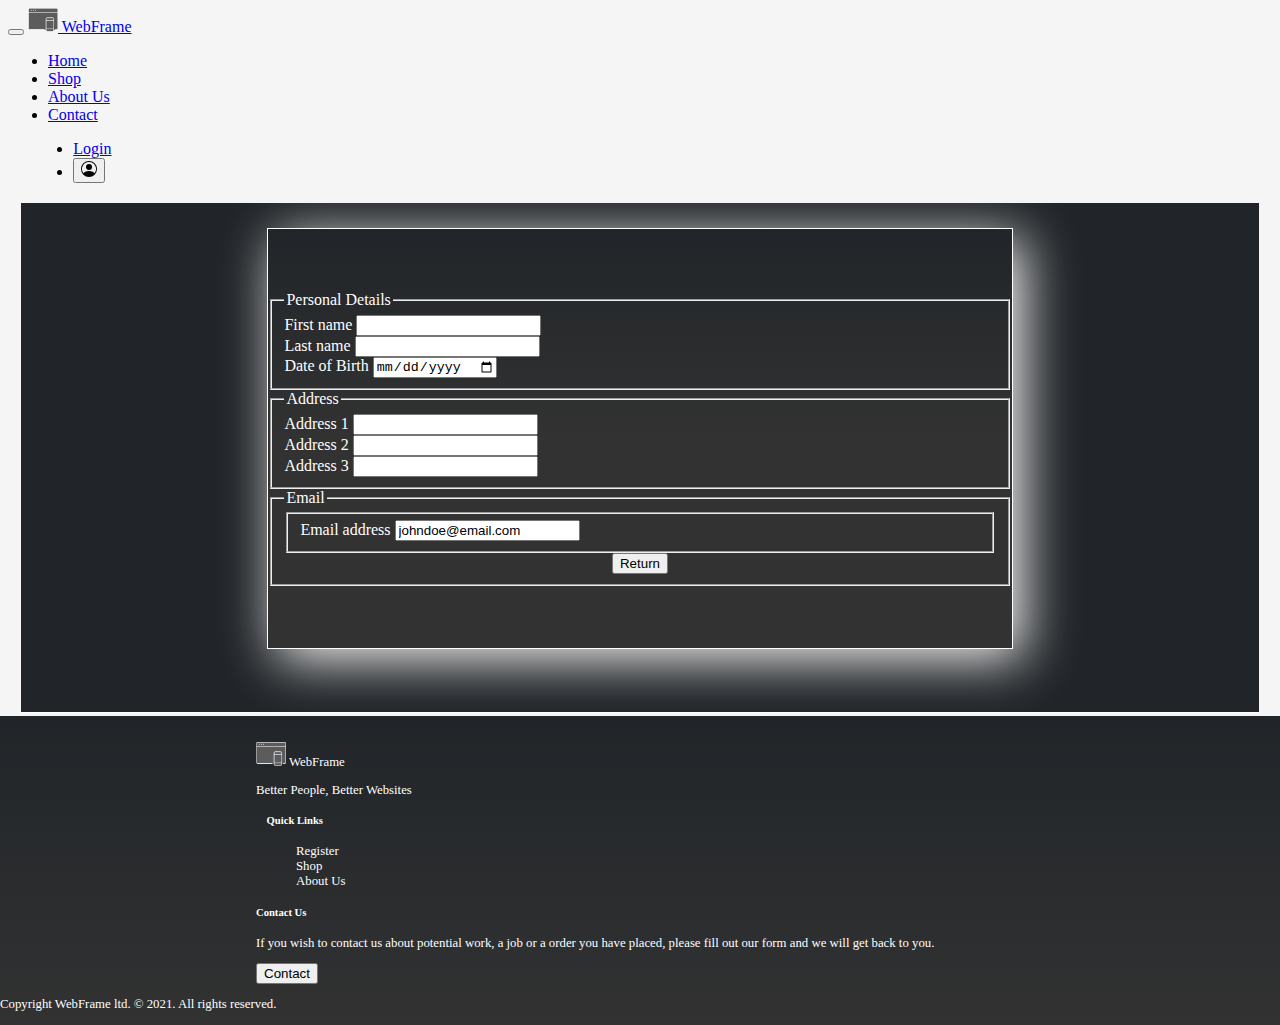
<file: userdetails.html>
<!DOCTYPE html>
<html lang="en">
<head>
    <meta charset="UTF-8">
    <meta http-equiv="X-UA-Compatible" content="IE=edge">
    <meta name="viewport" content="width=device-width, initial-scale=1.0">
    <meta name="description" content="WebFrame is a web and software design company based in the west of Ireland, using up to date industry standards and with a mobile first design philosophy we are are one stop shop for all your design needs">
    <meta name="keywords" content="User, Information , SIgnIn,Design, Software, App, Application, Responsive, Mobile First, Web , Ireland, HTML, CSS, JavaScript, Bootstrap, C#, .Net, React, API ,Agile">
    <meta name="author" content="Stephen Meehan">
    <link rel="stylesheet" href="CSS/styles.css">
    <link href="https://cdn.jsdelivr.net/npm/bootstrap@5.0.2/dist/css/bootstrap.min.css" rel="stylesheet" integrity="sha384-EVSTQN3/azprG1Anm3QDgpJLIm9Nao0Yz1ztcQTwFspd3yD65VohhpuuCOmLASjC" crossorigin="anonymous">
    <title>User Details | WebFrame</title>
    <link rel="icon" type="image/png" href="images/logoDark.png" >
</head>
<body>
    <nav class="navbar navbar-expand-lg navbar navbar-dark bg-dark">
        <div class="container-fluid">
          <button class="navbar-toggler" type="button" data-bs-toggle="collapse" data-bs-target="#collapse" aria-controls="navbarTogglerDemo03" aria-expanded="false" aria-label="Toggle navigation">
            <span class="navbar-toggler-icon"></span>
          </button>
          <a class="navbar-brand" href="index.html">
            <img src="images/logoDark.png" alt="" width="30" height="24" class="d-inline-block align-text-top">
            WebFrame
          </a>
          <div class="collapse navbar-collapse" id="collapse">
            <ul class="navbar-nav me-auto mb-2 mb-lg-0">
              <li class="nav-item">
                <a class="nav-link" href="index.html">Home</a>
              </li>
              <li class="nav-item">
                <a class="nav-link" href="shop.html">Shop</a>
              </li>
              <li class="nav-item">
                <a class="nav-link" href="about.html">About Us</a>
              </li>
              <li class="nav-item">
                <a class="nav-link" href="contact.html">Contact</a>
              </li>
             
             
              
            </ul>
          </div>
            <div class="d-inline-block align-text-top cartDiv">

              <ul class ="navbar-nav me-auto mb-2 mb-lg-0">
                
                <li class="nav-item">
                  <a class="nav-link loginButton" href="login.html">Login</a>
                </li>
                
              <li>
                <a href="userdetails.html" id = "userDetails">
                  <button type="button" class="btn btn-outline-light btn-lg">
                    <svg xmlns="http://www.w3.org/2000/svg" width="16" height="16" fill="currentColor" class="bi bi-person-circle" viewBox="0 0 16 16">
                      <path d="M11 6a3 3 0 1 1-6 0 3 3 0 0 1 6 0z"></path>
                      <path fill-rule="evenodd" d="M0 8a8 8 0 1 1 16 0A8 8 0 0 1 0 8zm8-7a7 7 0 0 0-5.468 11.37C3.242 11.226 4.805 10 8 10s4.757 1.225 5.468 2.37A7 7 0 0 0 8 1z"></path>
                    </svg>
                  </button>
                </a>
                </li>
                </ul>
                </div>
         
        </div>
      </nav>
<div class = "regBackground">
  <div class = "regContainer">
      <div class="row ">    
        <div class="col-sm col-md-4 reg"> 
            <form name="userdetails" id="udetails" action="" method="get" onsubmit="SaveDetails()">
                <fieldset>
                    <legend>Personal Details</legend>
                    <div class="form-group">
                        <label for="getFirstName">First name</label>
                        <input type="text" class="form-control" id="firstNameID" name="firstname" required onkeydown="return false;">
                    </div>
                    <div class="form-group">
                        <label for="getLastName">Last name</label> 
                        <input type="text" class="form-control" id="lastNameID" name="lastname" required  onkeydown="return false;">
                    </div>
                      
                    <div class="form-group">
                        <label for="getDOB">Date of Birth</label> 
                        <input type="date" class="form-control" id="dobID" name="dob" required onkeydown="return false;">
                    </div>  
                </fieldset>    
                
                <fieldset>
                    <legend>Address</legend>
                    <div class="form-group">
                        <label for="address1ID">Address 1</label> 
                        <input type="text" class="form-control" id="address1ID" name="address1" required>
                    </div>   
                    <div class="form-group">
                        <label for="address2ID">Address 2</label> 
                        <input type="text" class="form-control" id="address2ID" name="address2" required>
                    </div>  
                    <div class="form-group">
                        <label for="address3ID">Address 3</label> 
                        <input type="text" class="form-control" id="address3ID" name="address3" required>
                    </div>  
                </fieldset>   
                <fieldset>
                  <legend>Email</legend>
                  <fieldset>
                    <div class="form-group">
                      <label for="emailAddressID">Email address</label>
                      <input type="email" class="form-control" id="emailAddressID" name="email" value="johndoe@email.com" required onkeydown="return false;">
                  </div>
                  
              </fieldset> 
                <div class="mt-3 form-group regButton">
                    <input type='submit' class="btn btn-outline-light btn-lg" id = "submit" value="Return">
                </div>
            </form>


        </div> 
    </div>   
  </div>
  </div>

      <footer id="footer" class="footer-1">
        <div class = "footerContent d-flex justify-content-center" >
          <div class="main-footer widgets-dark typo-light">
           <div class="container">
            <div class="row">
                <div class="col-xs-12 col-sm-6 col-md-3">
                    <div class="widget subscribe no-box">
                      <div class="navbar-brand" >
                          <img src="images/logoDark.png" alt="" width="30" height="24" class="d-inline-block align-text-top">
                          WebFrame
                      </div>
                    <p>Better People, Better Websites</p>
                    </div>
              </div>
        
          
        <div class="col-xs-12 col-sm-6 col-md-3" style="text-align: left;">
          <div class="widget no-box">
            <h5 class="widget-title" >&ensp;&ensp;Quick Links<span></span></h5>
            <ul class=" footerList">
            <li class = "underLine">
            <div ><a href="register.html">Register</a></div> 
            </li>
            <li class = "underLine">
            <div><a href="shop.html">Shop</a></div> 
            </li>
            <li class = "underLine">
              <div><a href="about.html">About Us</a></div> 
              </li>
            </ul>
          </div>
        </div>
        
        <div class="col-xs-12 col-sm-6 col-md-3">
        <div class="widget no-box">
        <h5 class="widget-title">Contact Us<span></span></h5>
                    <p>If you wish to contact us about potential work, a job or a order you have placed, please fill out our form and we will get back to you.</p>
                    <a href="contact.html"><button type="button" class="btn btn-outline-light btn-sm">Contact</button></a>
        </div>
        
        </div>
        </div>
        </div>
          
        </div>
      </div>

      <div class="footer-copyright">
        <div class="container">
            <div class="row">
            <div class="col-md-12 text-center">
            <p>Copyright WebFrame ltd. &copy; 2021. All rights reserved.</p>
            </div>
            </div>
          </div>
        </div>
    </footer>

      <script src="https://cdn.jsdelivr.net/npm/@popperjs/core@2.9.2/dist/umd/popper.min.js" integrity="sha384-IQsoLXl5PILFhosVNubq5LC7Qb9DXgDA9i+tQ8Zj3iwWAwPtgFTxbJ8NT4GN1R8p" crossorigin="anonymous"></script>
      <script src="https://cdn.jsdelivr.net/npm/bootstrap@5.0.2/dist/js/bootstrap.min.js" integrity="sha384-cVKIPhGWiC2Al4u+LWgxfKTRIcfu0JTxR+EQDz/bgldoEyl4H0zUF0QKbrJ0EcQF" crossorigin="anonymous"></script>
    <script src="customJs/userDetails.js"></script>
    <script src="customJs/loginBackEnd.js"></script>
</body>
</html>
</file>
<file: CSS/styles.css>
:root {
    --clr-primary-200: #323232;
    --clr-primary-400: #212529;
  
    --clr-assent-0: whiteSmoke;
    --clr-clearShade: rgba(0,0,0,.4);
    --clr-darkShade: rgba(0,0,0,.85);
    
  }





  /*utility classes*/
  .split 
  {
    display: flex;
    flex-direction: row;
  }
  .split > * + * {
    margin-left: 2em;
  }

  .centerDiv{
     
      right: 0;
      left: 0;
      margin: auto;
  }
 
 


  .zoom:hover {
    -ms-transform: scale(1.5); /* IE 9 */
    -webkit-transform: scale(1.5); /* Safari 3-8 */
    transform: scale(2.25); 
    z-index: 1;
  }

.shadedBackground{
    background-color: var(--clr-clearShade);
}
.highlightBorder{
    border: 2px solid var(--clr-assent-0);
    
}

.centered{
    text-align: center;
    margin: 3rem 3rem;
}



/* Start of Home Styles*/

.banner{
    width: 100%;
    padding: 2% 0 2% 0;
    background-image: linear-gradient(180deg, #212529, #323232);
    border-bottom: 2px solid var(--clr-assent-0);
    display: flex;
    position: relative;
    margin-bottom: 5%;
    border-bottom: 3px solid #212529;
    
}

body{
    background-color: var(--clr-assent-0);
}
nav{
    border-bottom: 1px solid var(--clr-assent-0);
}
.banner img{
    margin: auto;
  
    border: 1.5px solid var(--clr-assent-0);
    border-radius: 25px;
    display: flex;
}

.bannerText{

    position: absolute;
    top: 46%;
    left: 31%;
    text-align: center;
    border: 1px solid white;
    padding: 2%;
    border-radius: 25px;
    width: 40%;
    max-height: 44%;
    font-size:1.2vw;
    color: white;
    background-color: var(--clr-clearShade);

}
.banner h4{
    font-size: 1.5vw;
}
#targetText{
    background-color: white;
    text-decoration: underline;
    font-weight:500;
    color: transparent;
    width: 25%;
    margin: 3% auto;
    padding: 0.5%;
    border-radius: 25px;
}
.space{
    margin-right: 10%;
}

.companyInfo{
    
    
    margin: 5% auto;
    border: 2px solid black;
    margin-inline: auto;
    width: min(90%, 70.5rem);
    height: max(30%, 30rem);
    
}

.vison{
    background-image: linear-gradient(180deg, #323232, #323232,  #212529);
    color: white;
    padding: 2%;
    margin: 5% 0;
    
}
.vison img {
    border: 1px solid white;
    

}
.vison h2 , .reviewBox h3{
    text-decoration: underline;
   
    
}
.reviewHeading{

    text-decoration: underline;
    text-align: center;
    margin-bottom: 5%;
}

.visonText{
    border: 1px solid white;
    padding: 1% 3%;
}
.indexText{
    font-size: 1.1rem;
}



  
  .shaded{
    background-color: var(--clr-clearShade);
    margin-bottom: 2%;
   
  }
.companyInfo img{
  display: block;
  max-width: 100%;
  max-height: 30rem;
       
    
}



.reviewContainer{
    
   width: 95%;
 
   border: 2px solid var(--clr-primary-400);
   margin: 5% auto;
   padding: 5% 0;

}
.review{

    min-width: 280px;
    max-width: 280px;
   
    padding: 1% 1% 2% 1%;
    border: 1px solid var(--clr-primary-200);
    border-radius: 10%;
    text-align: center;
    margin-right: 2%;
    box-shadow: 0 0 15px rgb(175, 173, 173);
    background-color: var(--clr-assent-0); 
}

.review p, img{
    margin: 0;
}
.review img{
    max-height: 110px;
    width: 110px;
    left: 0;
    right: 0;
    margin: 0 auto;
    border-radius: 50%;
   
}
.stars{
    color: gold;
}





.aboutUs{
    padding: 2% 5%;
}
.aboutUs img{
    max-width: 30rem;
    max-height: 30rem;
}

/* End of Home Styles*/

/*carousel style*/
.w-100 {
    width: 100% !important;
    height: 110vh;
  }

/*carousel style*/



/* Start of register Styles*/

.regContainer{
    z-index: 10;
   background-image: linear-gradient(180deg, #212529, #323232, #323232);
   width: 60%;
   margin: 0 auto;
   padding: 5% 0;
   color: white;
   border: 1px solid white;
   box-shadow: 10px 10px 50px rgb(248, 247, 247);
   
  
   
   
}
.regContainer h1, .regButton{
    text-align: center;
}
.reg{
    margin: 0 auto;
}


.regBackground{
  
    margin: 0.25% 1%;
    padding: 2% 0 5% 0;
    background-color: var(--clr-primary-400);
    border-bottom: 1px solid white;
    z-index: 0;
}



/* end of register Styles*/



/* End of contact us Styles*/

.contact{
    margin: 0 auto;
    background-image: linear-gradient(180deg, #212529, #323232, #323232);
    color: white;
    width: 100%;
    margin-bottom: 2%;

}
.addressDiv{
    text-align: left;
    padding-left: 29%;
}

.contact img{
    width: 12%;
    margin-bottom: 4%;
}
.contactMethods
{
    width: 70%;
    margin: 0 auto;
    text-align: center;
    padding: 2%;
    
}
.contactDiv{
    min-width: 200px
}
.contactIcon{
    max-width: 30px;
}
.breakLine{
    border-right: 2px solid white;
    padding-right: 2%;
}
.space{
    margin-bottom: 3%;
}
.title{
    text-align: center;
    margin-top: 2%;
  
}
.contactForm{
    
    margin: 0 auto;
    padding-bottom: 5%;
}
.centerForminputs{
    padding-left: 5%;
}
@media  (max-width: 635px){
.breakLine{
    border-left: 2px solid white;

}
    
}




/* End of contact us Styles*/

/* Start of Shop Styles*/

.cartDiv{
    margin: 0 2% 0 2%;
}
.cartDiv ul li{
    margin-right: 7%;
}

.promoAdd{
    position: absolute;
    top: 0;
    left: 0;
    background-color: rgba(0,0,0,.1);;
    border: 1px solid black;
    width: 25%;
    padding: 2% 5%;
}
@media  (max-width: 630px){
    .promoAdd{

        position: relative;
        width: 100%;
        margin-bottom: 5%;
        text-align: center;
       
       
    }
    
}



.shopBanner{

    position: absolute;
    width: 60%;
    top: 20%;
    left: 0; 
    right: 0; 
    margin: 0 auto 2% auto;
    padding: 3% 3%;
    text-align: center;
    border-radius: 1.5rem;
    font-size:1.2rem;
    border: 1px solid white;
    background-color: var(--clr-darkShade);
    color: white;
}
@media  (max-width: 991px){
    .shopBanner{

        
        top: 30%;
       
    }
    
}
.shopContainer{
   
    position: relative;
    width: 100%;
    padding: 0 2%;
    margin: 0 auto;
    margin-bottom: 20px;
    border: 2px solid black;
    
    
}

#shopTarget{
    background-color: var(--clr-primary-200);
    border-radius: 1.3rem;
    border: 2px solid var(--clr-primary-400);
    color: var(--clr-assent-0);
    
}

.shoppingCart{
    
    position: absolute;
    right: 0;
    display: none;
    background-color: var(--clr-primary-400);
    position: absolute;
    right: 0;
    
    width: 25rem;
    border: 2px solid white;
    z-index: 2;
   

}
.shoppingCart h3{
    color:white;
    text-decoration: underline;
    text-align: center;
}
.test{
    display: none;
}

.cartItem{
    display: inline-block;
    color: white;
    margin-right: 5%;
    
}
.cartPic{
    display: inline-block;
    width: 50px;
    height: 50px;
    margin-right: 5%;
}
.total{
    border: 1px solid white;
    color: white;
    margin-top: 10px;
    padding: 0 10%;
   
}
.remove{
    background-color: var(--clr-primary-400);
    float: right;
   
}
.remove:hover{
    border: 2px solid white;
    opacity: .6;
}
.test{
    display: none;
}
.total a{
    text-decoration: none;
}
#noItem{
    text-align: center;
    font-size: 1.2vw;

}
.checkOut{
    display: inline-block;
    margin-right: 15%;
}


#totalPrice{
    display: inline-block;

}

.shopItem{
    
    max-width: 400px;
    min-width: 330px;
    text-align: center;
    border: 1px solid var(--clr-primary-200);
    padding: 1% 2%; 
    margin: 0 3% 3% 0;
    box-shadow: 0 0 30px rgb(134, 133, 133);
    
}
.shopItem img{
    width: 55%;
    height: 45%;
    right:0;
    left:0;
    margin: 0 auto;
    
}
.shopitemText{
    
    bottom: 1%;
    right: 0;
    left: 0;
    margin: 0 auto;
}
.shopitemText h6{
    margin-top: 0;
    margin-bottom: 2%;
}
.shopReview{
    margin-top: 0;
    margin-bottom: 0;
    color: gold;
}
.shopItem p, .shopItem button{
    
    font-size: 1.1rem;
    margin-bottom: 3%;
    
}
.shopContainer{
    margin-bottom: 1%;
  
}

.services{
    text-align: center;
    
}


.serviceImage{
    border: 2px solid white;
    max-width: 350px;
    min-height: 400px;
    margin-bottom: 5%;
   
}
.serviceContain{
   display: flex;
   position: relative;
   max-width: 400px;
}
.seviceBox{
    border: 1px solid var(--clr-primary-400);
    background-color: var(--clr-primary-200);
    padding: 5% 9%;
    margin: 8% 0;
}

.lightBox{
    position: absolute;
    border: 2px solid var(--clr-assent-0);
    background-color: var(--clr-clearShade);
    color: var(--clr-assent-0);
    font-size: 1.6rem;
    text-align: center;
    padding: 5%;
    margin: auto;
    border-radius: 1.3rem;
    height: 20%;
    min-width: 350px;
    margin-top: 32%;
    
}
.serviceHeading
{
    color: var(--clr-assent-0);
}
.serviceText{
    padding: 5% 15%;
    font-size: 1.2rem;
    color: white;
    background-image: linear-gradient(180deg, #212529, #323232);
  
    
    
    
} 
.serviceTextContain{
    text-align: left;
    border: .5px solid white;
    margin: 5% 0;
    padding: 10%;

   
}



   /* End of Shop Styles*/

   /* Start of CheckOut Styles*/

 #cartCheck{
     background-color: var(--clr-primary-400);
     color: white;
     width: 30rem;
     height: 70%;
     padding: 3% 5%;
     box-shadow: 0 0 20px rgb(44, 44, 44);
     border: 1px solid white;
 }

 #totalPrice{
     border-top: 1px solid white;
     margin-top: 5%;
 }
 .checkContainer{
     width: 80%;
     margin: 0 auto;
     
 }
 .checkBackground{
     background-color: var(--clr-clearShade);
     padding: 5% 0;
 }

 .checkForm{
     background-color: var(--clr-primary-200);
     padding: 3% 5%;
     color: white;
     box-shadow: 0 0 20px rgb(44, 44, 44);
     border: 1px solid white;
     

 }
 .details{
   margin-bottom: 50px;
   color: white;
 }



 .totalClass{
     color: white;
 }
 .cardDetails{
     display: inline-block;
 }
 
 .checkHeading{
     text-align: center;
     margin-bottom: 5%;
 }

 

   /* End of CheckOut Styles*/

   /* Start of About us Styles*/
   .aboutUsNav{
       width:100%;
       max-height: 6rem;
       background-color: var(--clr-primary-400);
       padding: 0 25% 0 20%;
       margin-bottom: 5%;
       position: sticky;
       top: 0;
       z-index: 100;
       
   }
   @media  (max-width: 770px){
    .aboutUsNav{
        display: none;
    }
    .whoWeAre{
        margin-bottom: 10%;
    }


   }
   .navItem a{
    color: white;
    text-decoration: none;
    font-size: 1rem;
   }
   .navItem{
     
       margin: 2% 0;
       text-align: center;
      
       
   }
   .navItem img{

      max-height: 30px;
   }
   
   .aboutNav{
       margin-right: 8%;
   }
   .underLine:hover {
   text-decoration: underline;
   text-decoration-thickness: 0.1em;
   color: white;
   }
   .staffPics{
       border: 2px solid black;
   }
   @media  (max-width: 700px){
       .leftText{
           text-align: left;
           margin: 0;
       }
   }
  
   .staffPics img{
       
       width: 95%;
       height: 55%;
       min-width: 200px;
       max-width: 200px ;
       
   }
   .staffBox{
       
    width: 100%;
    text-align: center;
    padding-top: 8%;
   }
   .leftAllign{
       text-align: left;
   }
   .staffText{
       padding: 10% 5%;
       border: 2px solid black;

   }
 
   .whyBanner{
       position: absolute;
       bottom: 10%;
      
       width: 100%;
       background-color: var(--clr-darkShade);
       color: white;
       padding: 0.5% 15%;

   }
   .whyHeading{
       margin: 0;
       color: transparent;
   }
   .whyText{
    position: absolute;
    top: 10%;
    padding: 1%;
    width: 50%;
    text-align: center;
    border-radius: 1.5rem;
    border:1px solid var(--clr-assent-0);
    background-color: var(--clr-primary-200);
    color: white;
   }
   .whyContainer{
       position: relative;
       margin-bottom: 5%;
      
   }
   .whyCard{
       color: white;
       background-color: var(--clr-darkShade-400);
       border: 1px solid white;
       padding: 3%;
       
       margin-right: 3%;
     
      
   }
   .whyP{
       font-size: 1.1rem;
   }
   .whereContainer img{
       width:80%;
       height: 70%;
      
   }
   .inline{
       display: inline;
   }
   #why{
       margin-top: 5%;
   }
   @media  (max-width: 995px){

    .whyText{
      
    visibility: hidden;
        
     
    }
    .whyHeading{
        margin-bottom: 3%;
        color: black;
    }
    
    .whyCard{
        
        background-color: var(--clr-darkShade);
        padding: 1px;
        width: 100%;
        height: 100px;
       
    }
    .whyBanner{
        padding: 0.5% 5% ;
    }
    .textRemove{
        display: none;
    }
    .infoRemove{
        display: none;
    }
  
   }
   @media  (max-width: 650px){

.whyImage{
    display: none;
}
.whyBanner{
    position: relative;
}
   
   }

   .map{
    margin-top: 5%;
   }
   .iframe-container{
    position: relative;
    width: 100%;
    padding-bottom: 56.25%; /* Ratio 16:9 ( 100%/16*9 = 56.25% ) */
}
.iframe-container > *{
    display: block;
    position: absolute;
    top: 0;
    right: 0;
    bottom: 0;
    left: 0;
    margin: 0;
    padding: 0;
    height: 100%;
    width: 100%;
}
.mapSize{
    width: 80%;
    margin: 0 auto;
    border: 2px solid white;
    padding: 1% 5% 5% 5%;
}
   
   .locationContainer{
    color: white;
    width: 100%;
    padding: 2% 7%;
    background-image: linear-gradient(180deg, #212529, #323232);
    margin-bottom: 5%;
    
   }
   .tick{
       color: green; 
   }
   .list{
       text-align: left;
   }
   .list li {
      
       list-style-type: none;
   }
   .projectDiv{
        margin: 0 auto;
        text-align: center;   
}
.pad{
    padding : 5%;
   }
   .workContainer h3{
       text-decoration: underline;
   }

      
   .list li a{
    text-decoration: none;
    color: white;
    
   }
   
   .workContainer{
       position: relative;
       width: 100%;
       
       margin-bottom: 5%;
   }
   

   .workContainer div{
       background-image: linear-gradient(180deg, #212529, #323232);
       color: white;
       width: 50%;
       min-width: 400px;
       padding-top: 8%;
       padding-bottom: 8%;
       border: 3px solid white;
       text-align: left;
       
   }
   .cent {
    text-align: center;
}
   .workContainer h3{
       margin-bottom: 5%;
   }
   

   /* End of About us Styles*/
   /* start of login Styles*/

   .signInContainer
   {
       
       width: 40%;
       margin: 2% auto 5% auto;
       text-align: center;
       border: 2px solid var(--clr-primary-400);
       padding: 5%;
       box-shadow: 0 0 50px rgb(134, 133, 133);
       
      
       

   }
   #signIn{

    margin: 5% 0;

   }
 
   .signInContainer a{
       text-decoration: none;
       color: black;
       
   }
   .select :hover{
    text-decoration: underline;

   }
   footer,#footer{
    padding-top: 2%;
    background-image: linear-gradient(180deg, #212529, #323232);
    color: white;
    font-size: 0.8rem;
    position: absolute; 
    bottom: 10; left: 0; right: 0;
    
   }
  .footerContent{
      margin-left: 20%;
      margin-bottom: 1%;
     
    
  }

  .footerList li {
    list-style-type: none;
    text-align: left;
    

}

.footerList li div a{
    text-decoration: none;
    color: white;
    

}


   /* End of login Styles*/
   /* start of detail Styles*/


   .reviewBackground{
       background-color: var(--clr-darkShade-400);

   }
   .reviewDetails{

    background-color: var(--clr-darkShade);
    color: white;
    width: 70%;
    margin: 0 auto;
    padding: 5%;
   }
   /* End of detail Styles*/
</file>
